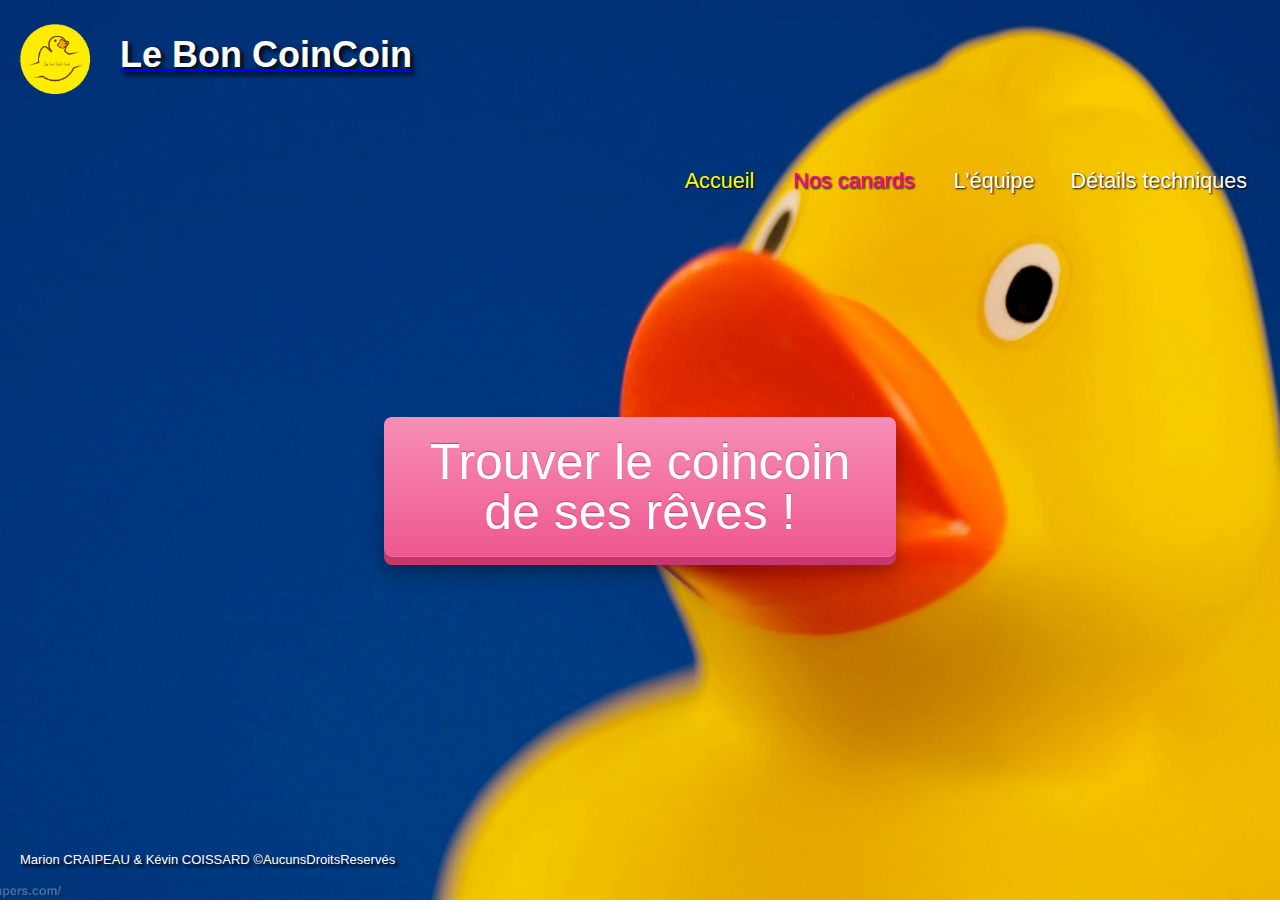
<file: index.html>
<!DOCTYPE html>
<html>

<head>
    <meta charset="utf-8" />

    <link rel="stylesheet" href="https://maxcdn.bootstrapcdn.com/bootstrap/3.3.6/css/bootstrap.min.css" integrity="sha384-1q8mTJOASx8j1Au+a5WDVnPi2lkFfwwEAa8hDDdjZlpLegxhjVME1fgjWPGmkzs7" crossorigin="anonymous">
    <link rel="stylesheet" href="style.css" />
    <Title> Le bon CoinCoin</title>
    <style>
        .footer{
            position:absolute;
        }
    </style>
</head>


<body>

    <div id="top_accueil">
        <div class="content">
            <div class="row">
                <div class="col-md-3">
                    <header class="header">
                        <div id="logo_nom">
                            <a href="accueil.html"><img src="images/logo.png" alt="logo" />
                                <h1>Le Bon CoinCoin</h1></a>
                        </div>
                    </header>
                </div>
                <!-- fin col-md-3 -->
                <div class="col-md-9">
                    <nav class="nav">
                        <ul>
                            <li>
                                <a href="accueil.html"><span id="ICI">Accueil</span></a>
                            </li>
                            <li>
                                <a href="ducklist.html"><span id="canards">Nos canards</span></a>
                            </li>
                            <li>
                                <a href="qui-somme-nous.html">L'équipe</a>
                            </li>
                            <li>
                                <a href="details.html">Détails techniques</a>
                            </li>


                        </ul>
                    </nav>
                    <!-- fin nav -->
                </div>
                <!-- fin col-md-9 -->
            </div>
            <!-- fin row -->
        </div>
        <!-- fin content -->
    </div>
    <!-- fin top-accueil -->



    <section>
        
        <a href="accueil.html" id="button">
            <span>Trouver le coincoin de ses rêves !</span>
        </a>

    </section>


    <span class="footer">
        <p>Marion CRAIPEAU & Kévin COISSARD ©AucunsDroitsReservés</p>
    </span>


</body>



</html>
</file>
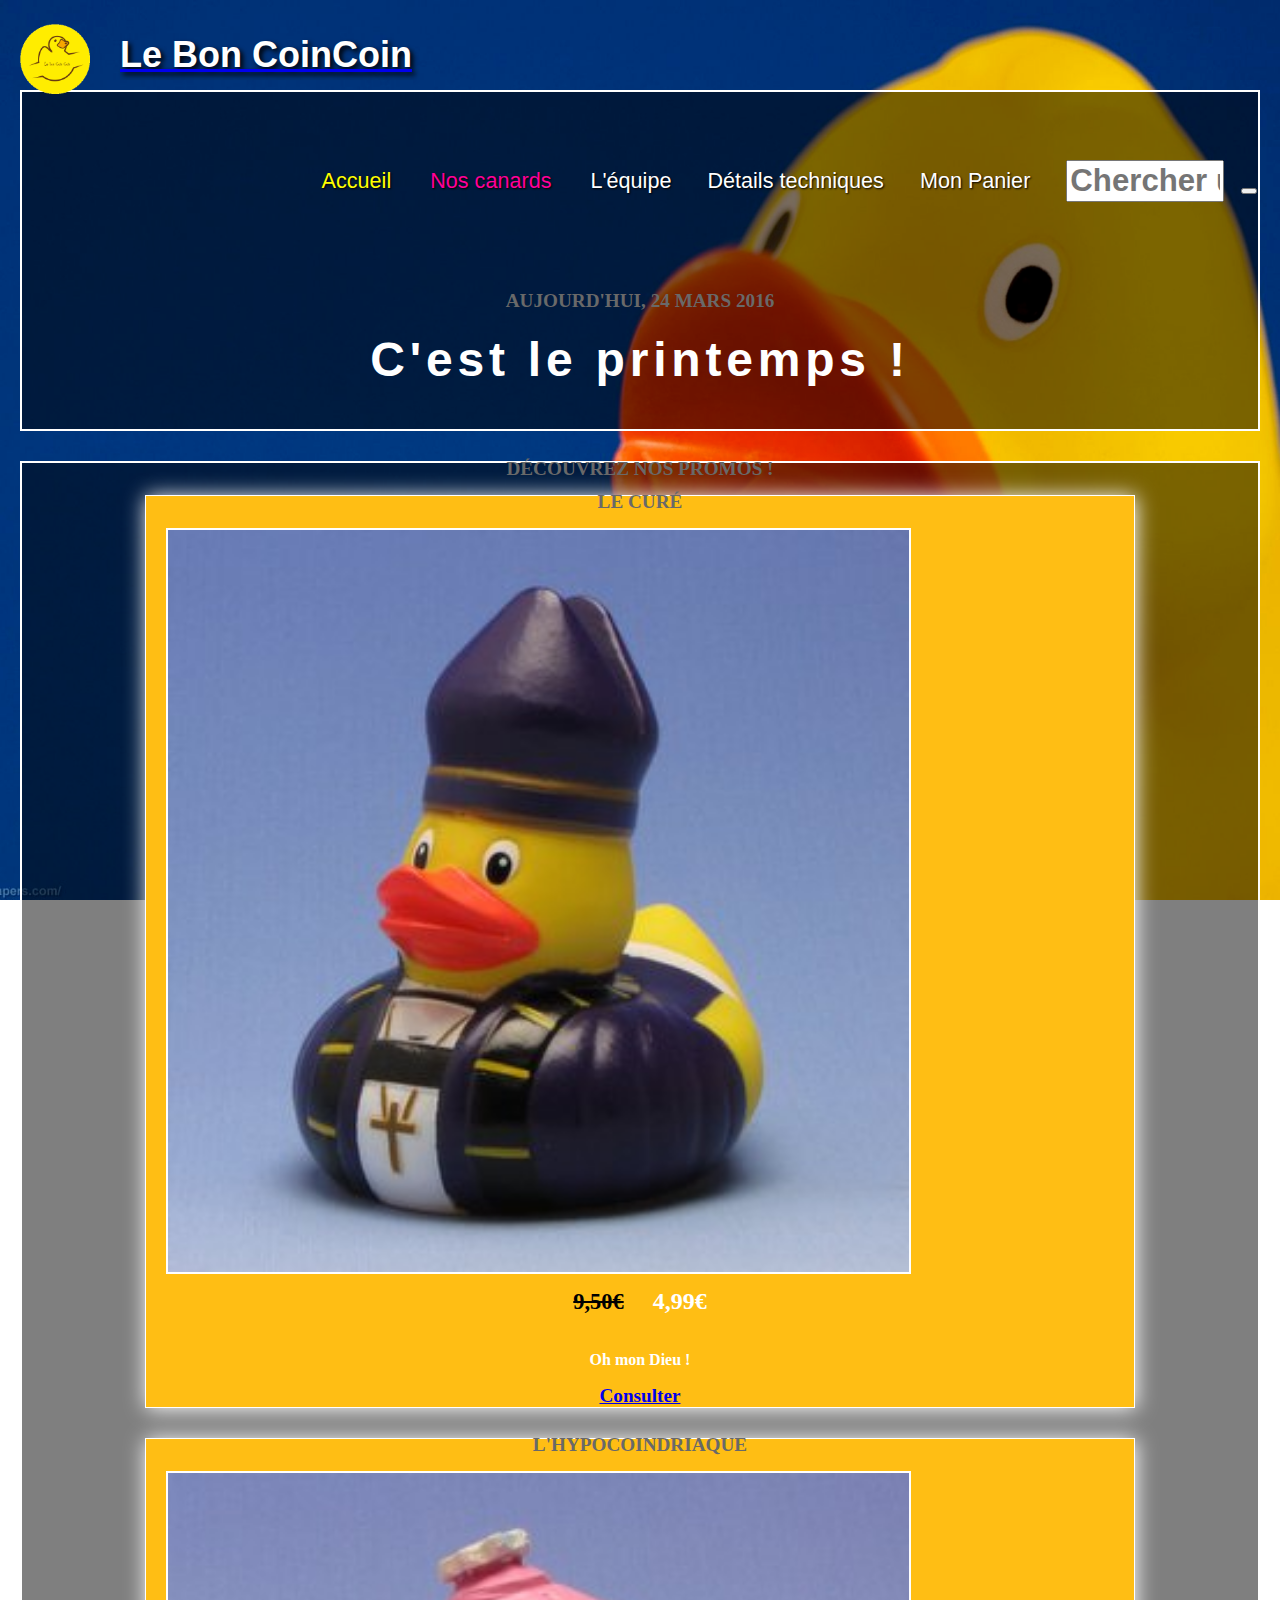
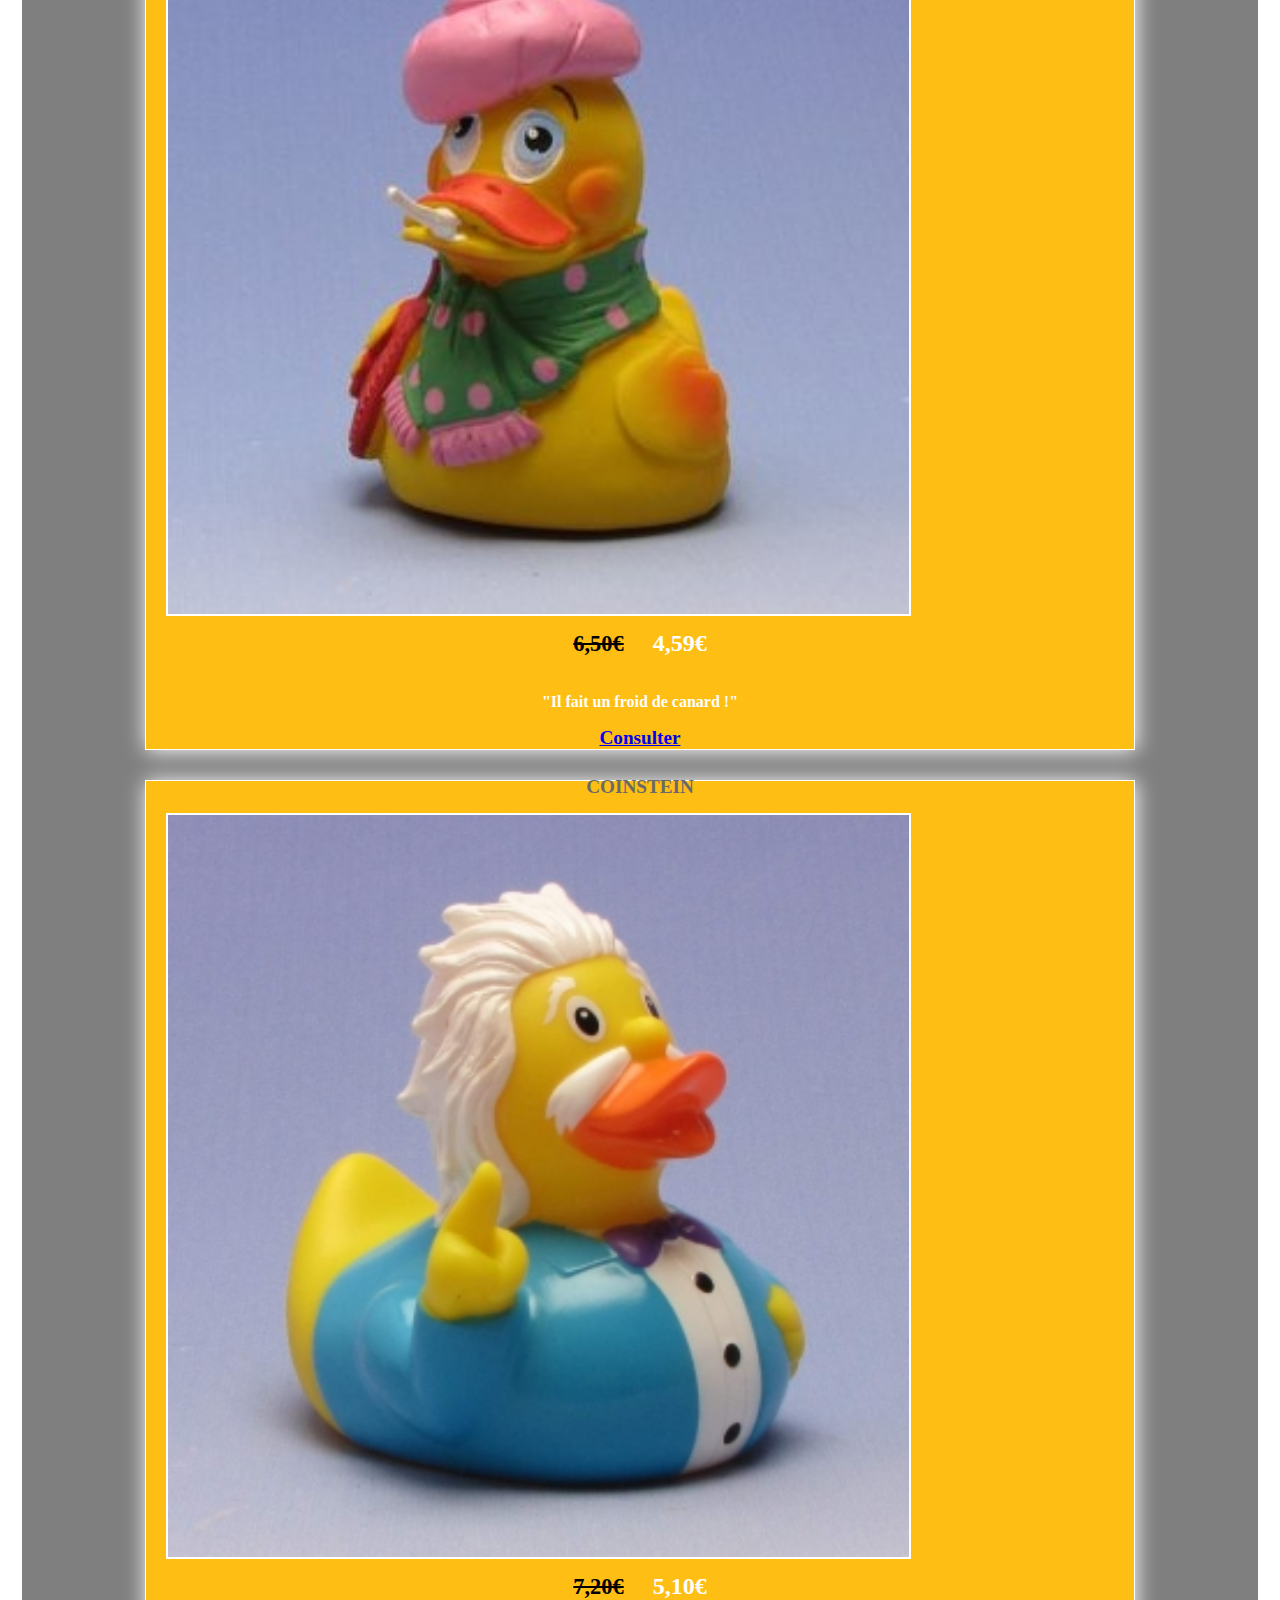
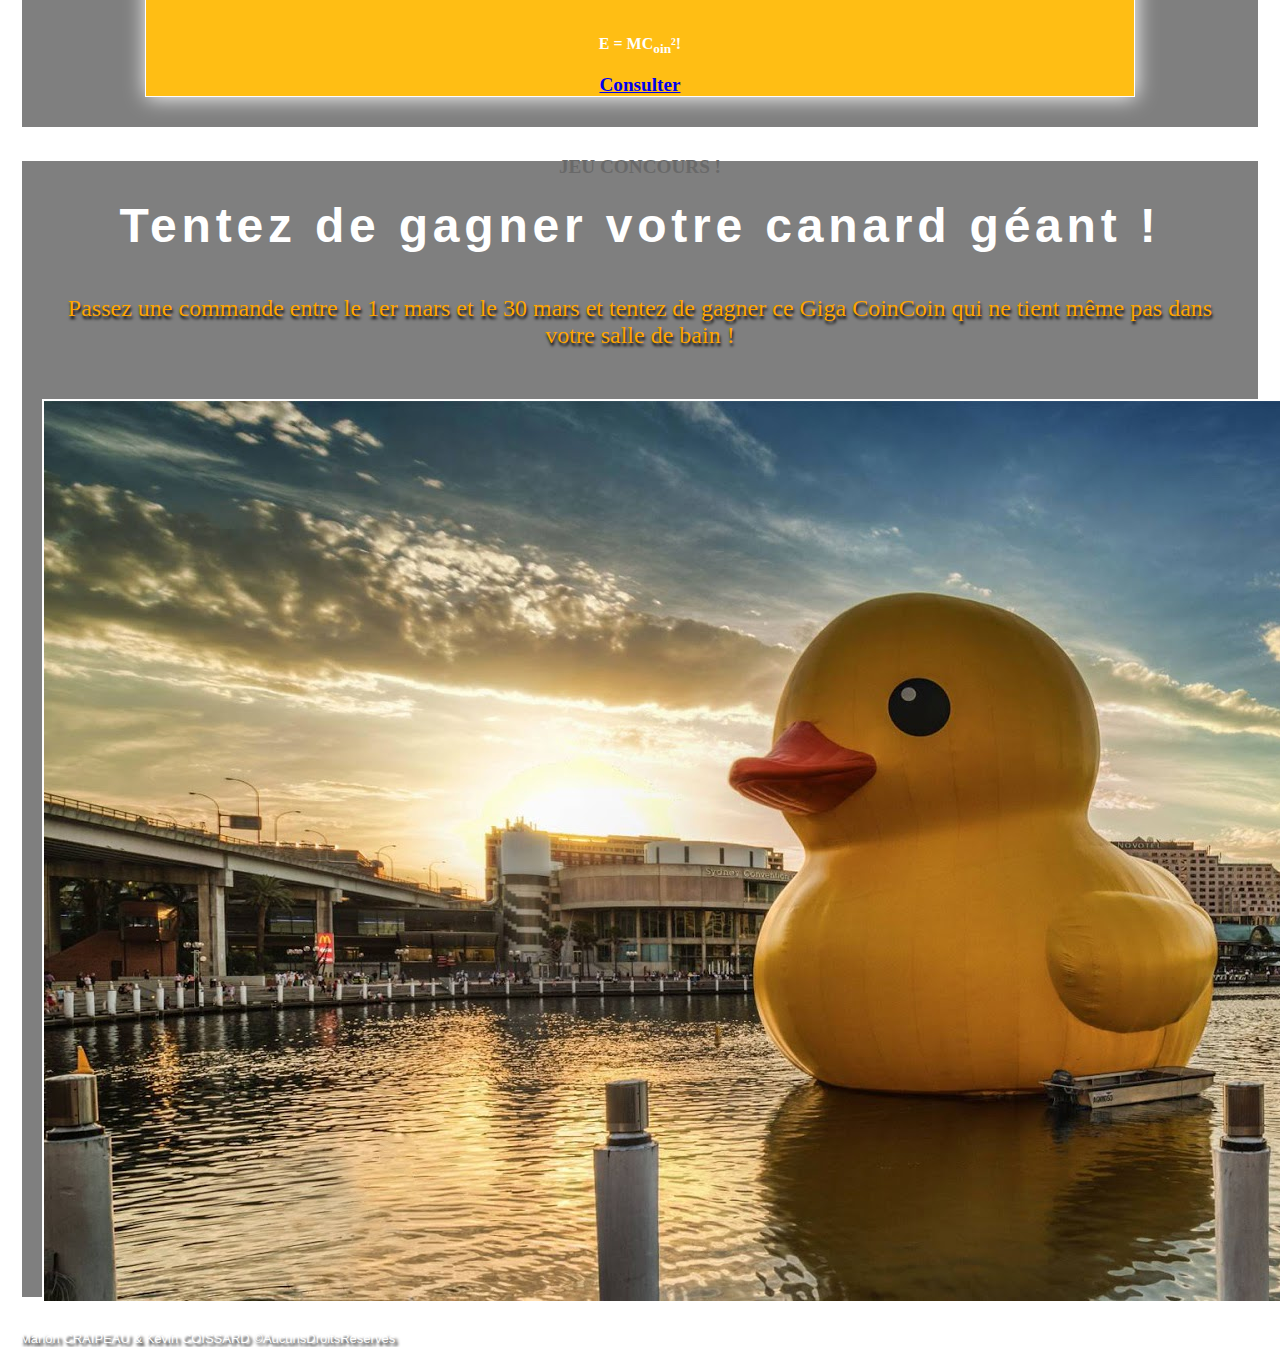
<file: accueil.html>
<!DOCTYPE html>
<html>

<head>
    <meta charset="utf-8" />
    <link rel="stylesheet" href="https://maxcdn.bootstrapcdn.com/bootstrap/3.3.6/css/bootstrap.min.css" integrity="sha384-1q8mTJOASx8j1Au+a5WDVnPi2lkFfwwEAa8hDDdjZlpLegxhjVME1fgjWPGmkzs7" crossorigin="anonymous">
    <link rel="stylesheet" href="style.css" />
    <Title> Le Bon CoinCoin - Accueil </title>

</head>

<body>

    <div id="top_accueil">
        <div class="content">
            <div class="row">
                <div class="col-md-3">
                    <header class="header">
                        <div id="logo_nom">
                            <a href="accueil.html"><img src="images/logo.png" alt="logo" />
                                <h1>Le Bon CoinCoin</h1></a>
                        </div>
                    </header>
                </div>
                <!-- fin col-md-3 -->
                <div class="col-md-9">
                    <nav class="nav">
                        <ul>
                            <li>
                                <a href="accueil.html"><span id="ICI">Accueil</span></a>
                            </li>
                            <li>
                                <a href="ducklist.html"><span id="canards">Nos canards</span></a>
                            </li>
                            <li>
                                <a href="qui-somme-nous.html">L'équipe</a>
                            </li>
                            <li>
                                <a href="details.html">Détails techniques</a>
                            </li>
                            <li>
                                <a href="panier.html">Mon Panier </a>
                            </li>
                            <li>
                                <form class="navbar-form" action="ducklist.html" role="search">
                                    <div class="form-group">
                                        <input type="text" class="form-control esearch" placeholder="Chercher un canard!" />
                                        <button type="submit" class="btn btn-default"><span class="glyphicon glyphicon-search" aria-hidden="true"></span></button>
                                    </div>
                                </form>
                            </li>
                        </ul>
                    </nav>
                    <!-- fin nav -->
                </div>
                <!-- fin col-md-9 -->
            </div>
            <!-- fin row -->
        </div>
        <!-- fin content -->
    </div>
    <!-- fin top-accueil -->


    <div class="accueil">
        <article>
            <div class="thumbnail">
                <div class="panel-default">
                    <div class="panel-heading"> Aujourd'hui, 24 mars 2016 </div>
                    <div class="panel-body">
                        <h1> C'est le printemps ! </h1>
                    </div>
                    <!-- fin panel-body -->
                </div>
                <!-- fin panel-default -->
            </div>
            <!-- fin thumbnail -->
        </article>

        <div class="thumbnail promo">
            <div class="panel-default">
                <div class="panel-heading"> Découvrez nos promos !</div>
                <div class="panel-body">
                    <div class="col-lg-4 col-sm-6">
                        <div class="thumbnail">
                            <div class="panel-default">
                                <div class="panel-heading"> Le Curé </div>
                                <a href="/template-overviews/agency" class="post-image-link">
                                    <img src="images/clerc.jpg" class="img-rounded" alt="Curé" />
                                </a>
                                <div class="caption">
                                    <del> 9,50€ </del>
                                    <h2> 4,99€ </h2>
                                    <p> Oh mon Dieu !</p>
                                    <a href="article.html" class="btn btn-default">Consulter</a>
                                </div>
                                <!-- fin caption -->
                            </div>
                            <!-- fin panel-default -->
                        </div>
                        <!-- fin thumbnail -->
                    </div>
                    <!-- col-lg-4 col-sm-6" -->

                    <div class="col-lg-4 col-sm-6">
                        <div class="thumbnail">
                            <div class="panel-default">
                                <div class="panel-heading"> L'Hypocoindriaque </div>
                                <a href="/template-overviews/agency" class="post-image-link">
                                    <img src="images/malade.jpg" class="img-rounded" alt="Hypocoindriaque" />
                                </a>
                                <div class="caption">
                                    <del> 6,50€ </del>
                                    <h2> 4,59€ </h2>
                                    <p> "Il fait un froid de canard !"</p>
                                    <a href="article.html" class="btn btn-default">Consulter</a>
                                </div>
                                <!-- fin caption -->
                            </div>
                            <!-- fin panel-default -->
                        </div>
                        <!-- fin thumbnail -->
                    </div>
                    <!-- col-lg-4 col-sm-6" -->

                    <div class="col-lg-4 col-sm-6">
                        <div class="thumbnail">
                            <div class="panel-default">
                                <div class="panel-heading"> Coinstein </div>
                                <a href="/template-overviews/agency" class="post-image-link">
                                    <img src="images/einstein.jpg" class="img-rounded" alt="Coeinstein" />
                                </a>
                                <div class="caption">
                                    <del> 7,20€ </del>
                                    <h2> 5,10€ </h2>
                                    <p> E = MC<sub>oin</sub>²!</p>
                                    <a href="article.html" class="btn btn-default">Consulter</a>
                                </div>
                                <!-- fin caption -->
                            </div>
                            <!-- fin panel-default -->
                        </div>
                        <!-- fin thumbnail -->
                    </div>
                    <!-- col-lg-4 col-sm-6" -->

                </div>
                <!-- fin panel-body -->
            </div>
            <!-- fin panel-default -->
        </div>
        <!-- fin thumbnail -->

        <article>
            <div class="thumbnail">
                <div class="panel-default">
                    <div class="panel-heading"> Jeu Concours ! </div>
                    <div class="panel-body">
                        <h1> Tentez de gagner votre canard géant ! </h1>
                        <p> Passez une commande entre le 1er mars et le 30 mars et tentez de gagner ce Giga CoinCoin qui ne tient même pas dans votre salle de bain ! </p>
                        <a href="/template-overviews/agency" class="post-image-link">
                            <img src="images/coin_geant.jpg" class="img-rounded" alt="Canard Geant" />
                        </a>
                    </div>
                    <!-- fin panel-body -->
                </div>
                <!-- fin panel-default -->
            </div>
            <!-- fin thumbnail -->
        </article>

    </div>
    <!-- fin accueil -->


    <span class="footer">
        Marion CRAIPEAU & Kévin COISSARD ©AucunsDroitsReservés
    </span>


</body>



</html>
</file>
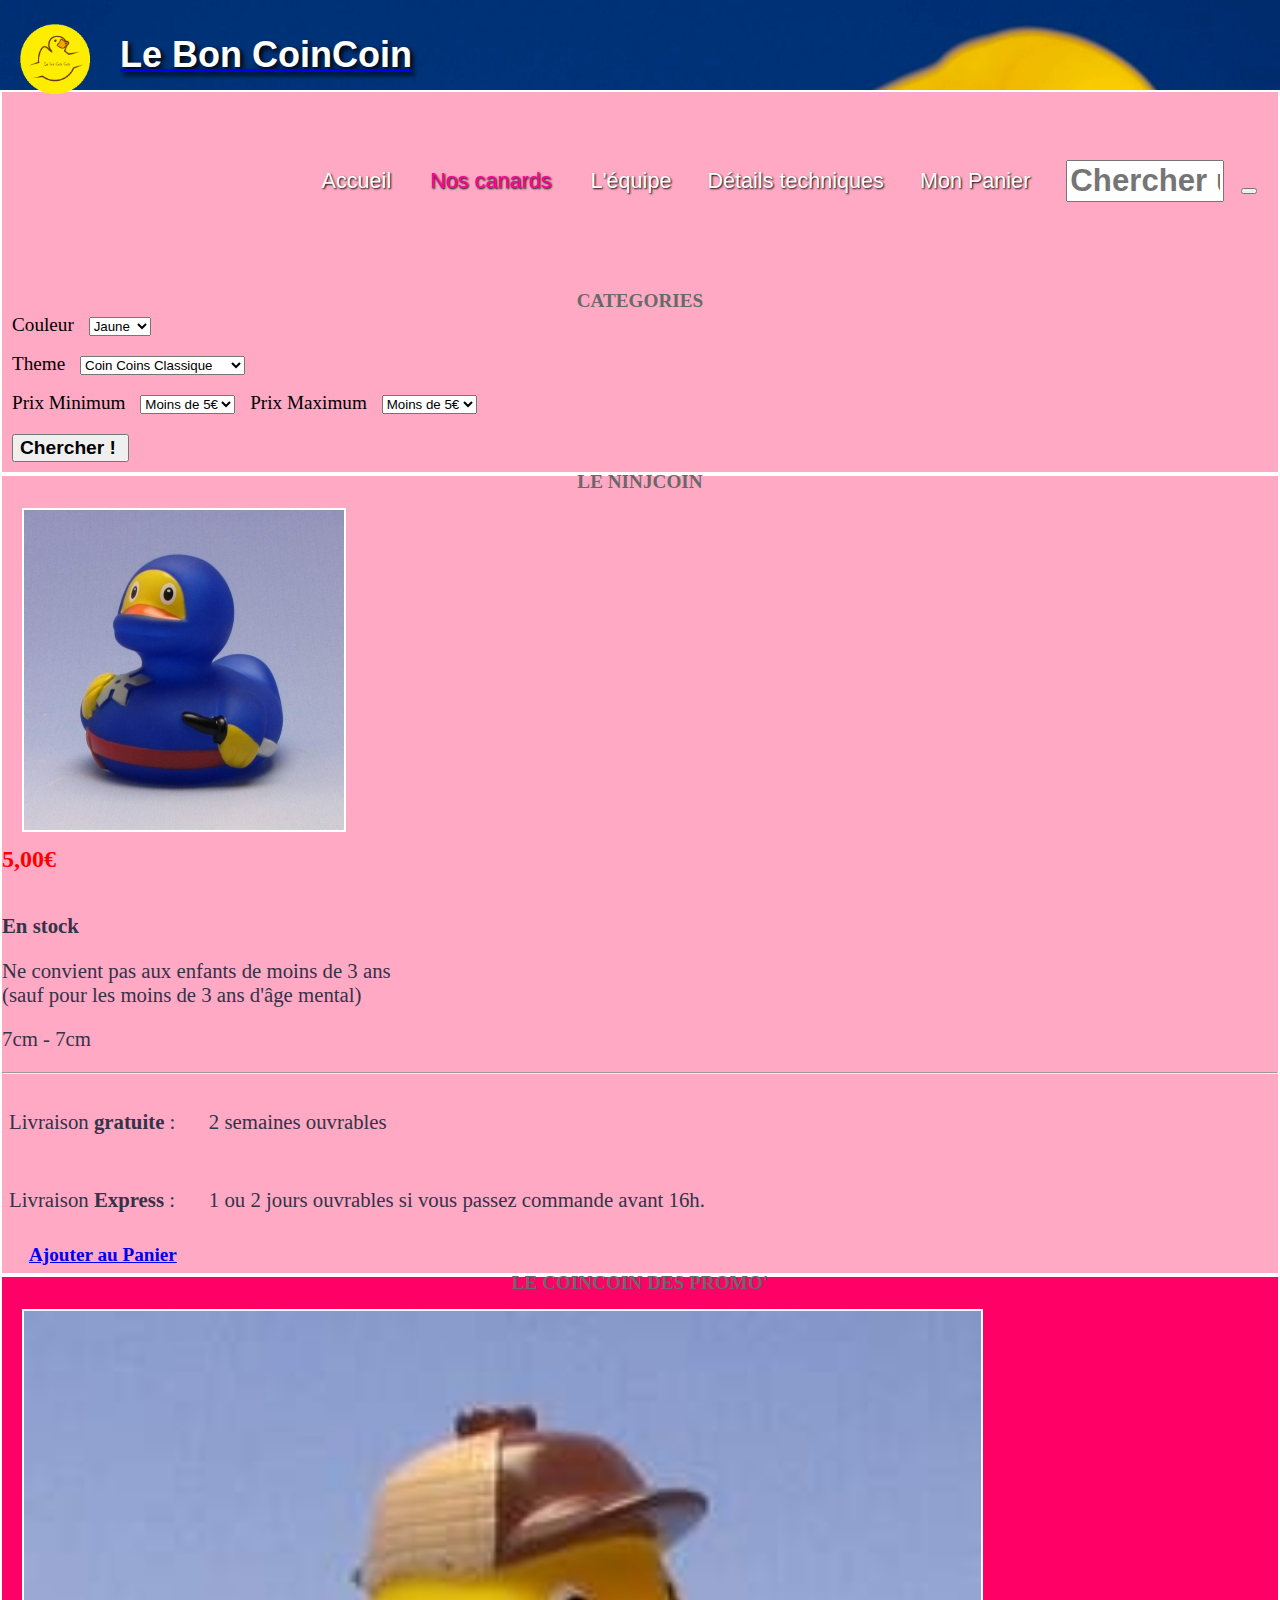
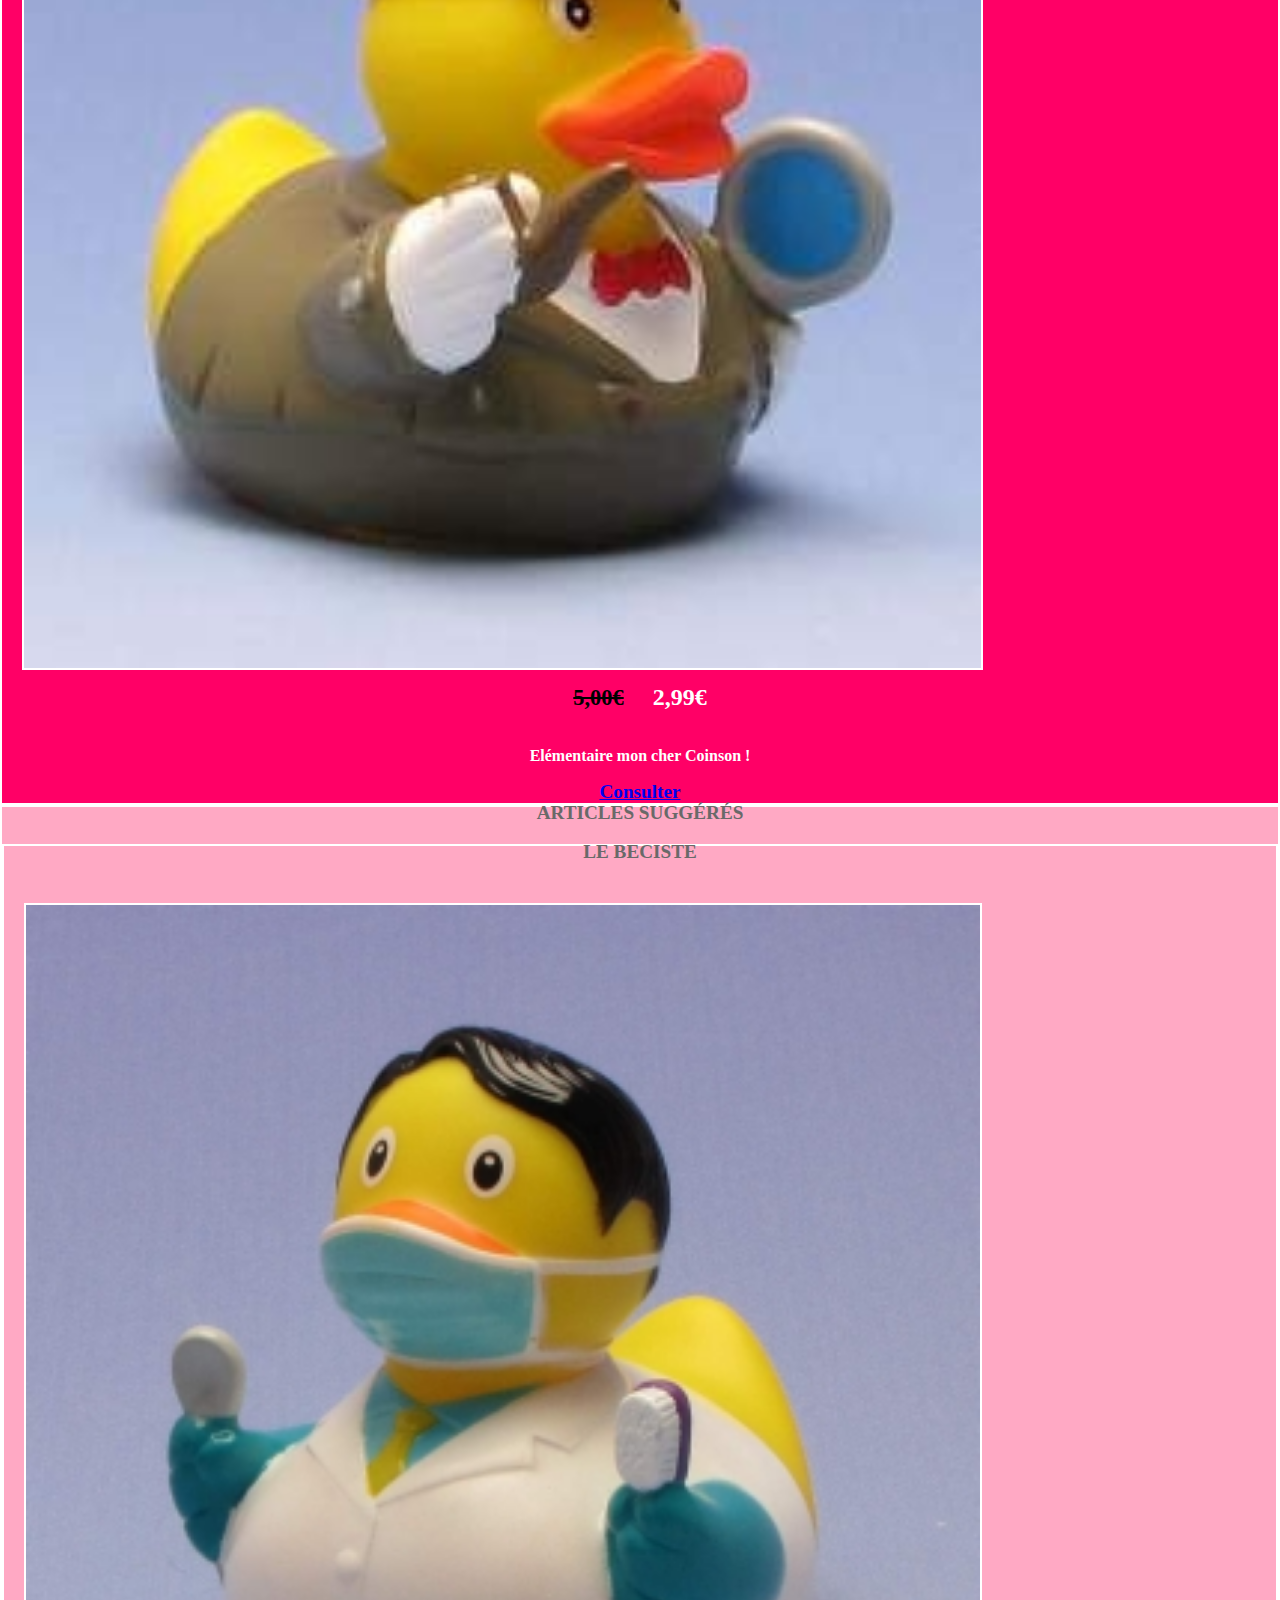
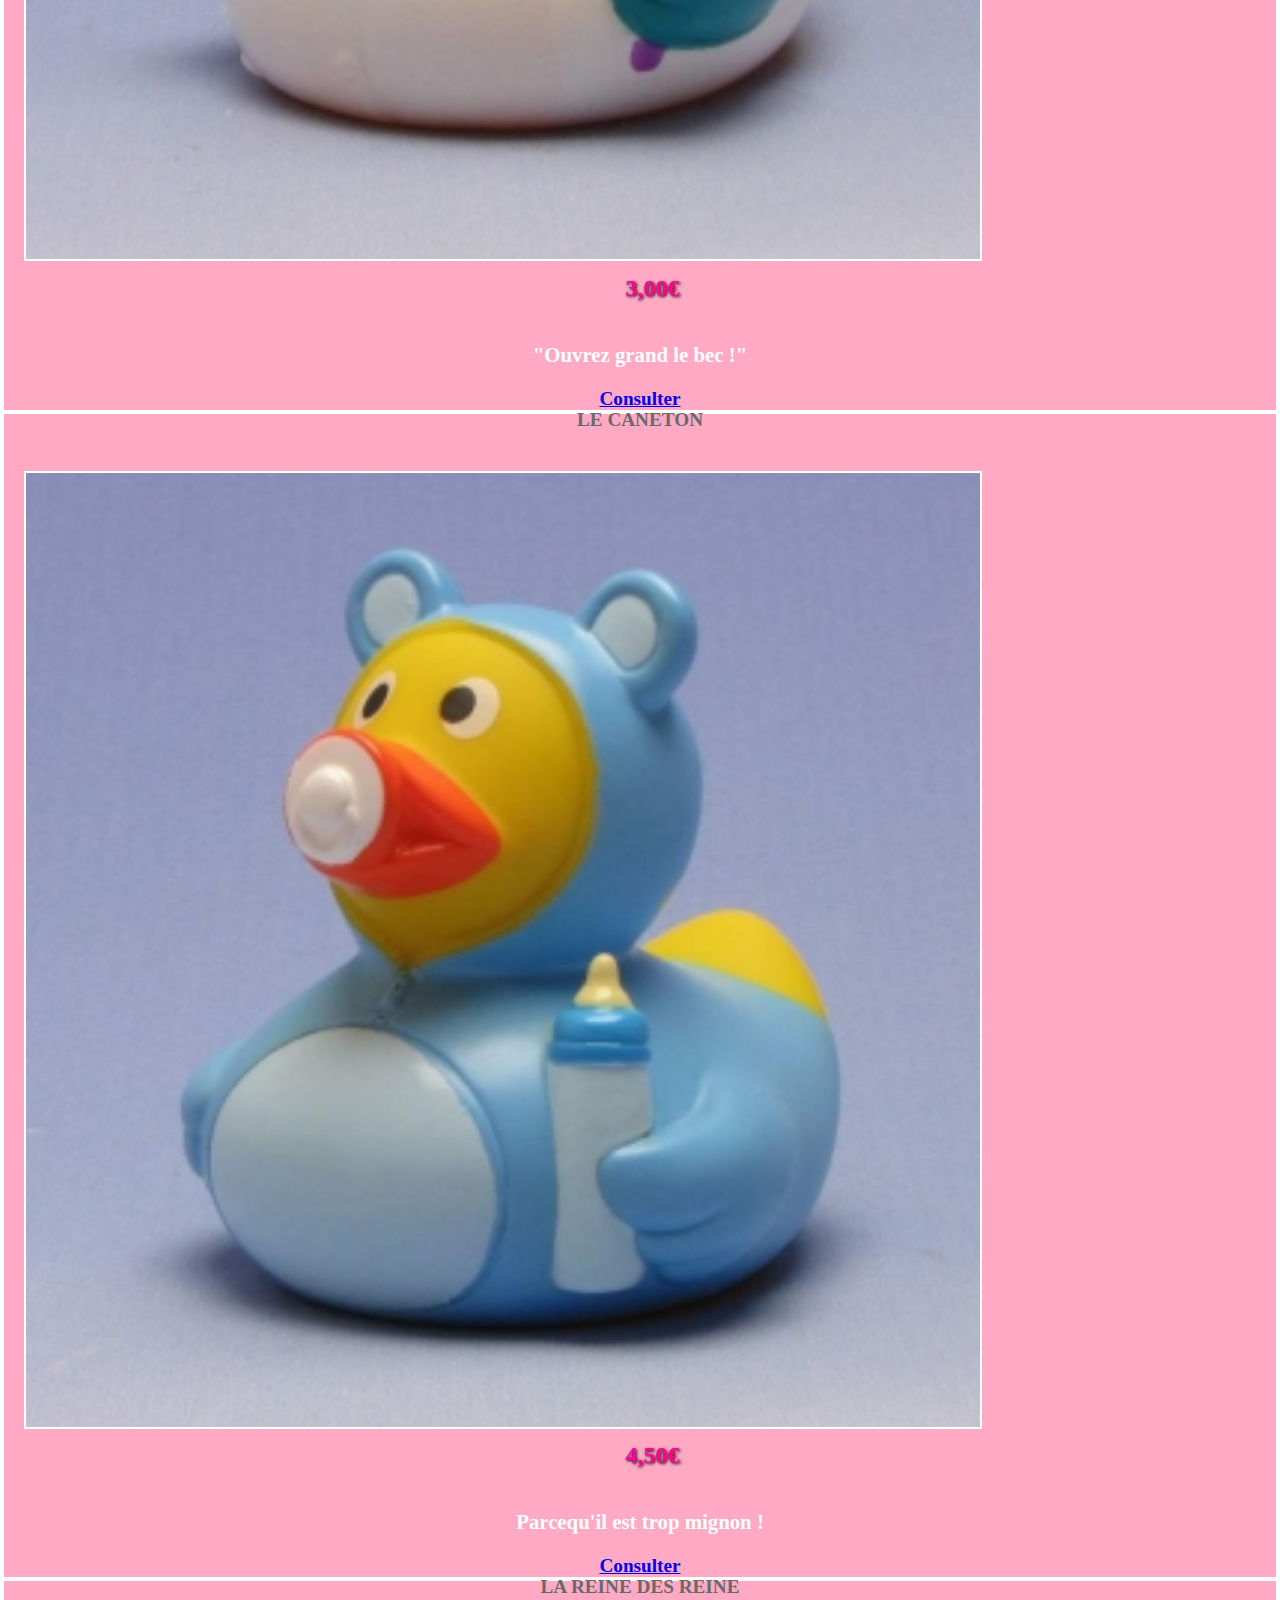
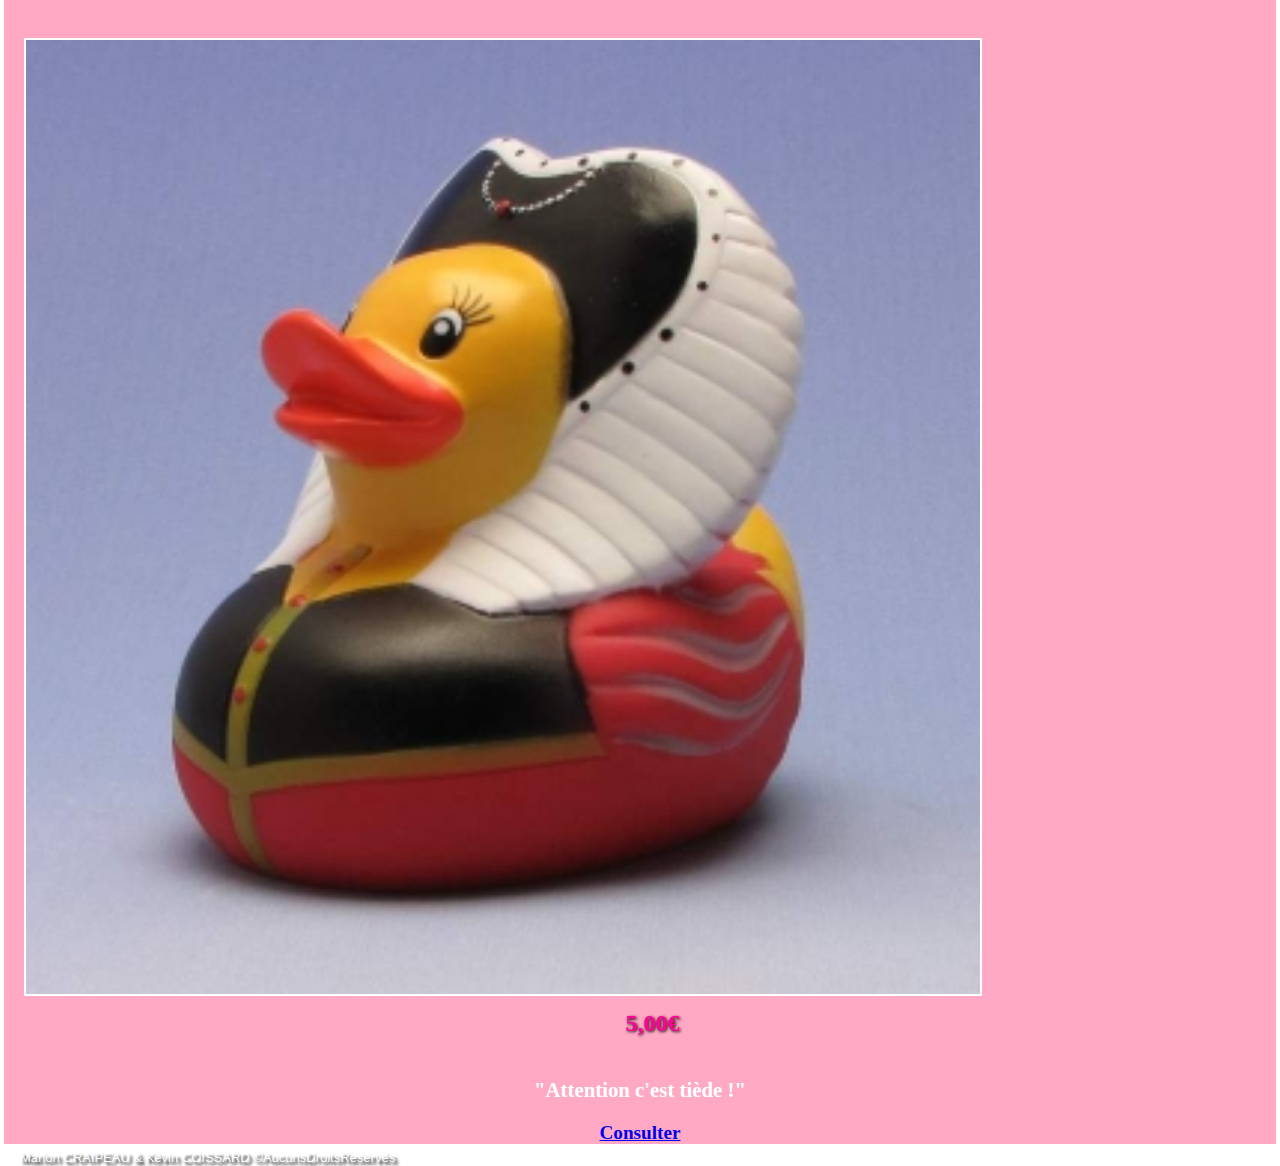
<file: article.html>
<!DOCTYPE html>
<html>

<head>
    <meta charset="utf-8" />
    <link rel="stylesheet" href="https://maxcdn.bootstrapcdn.com/bootstrap/3.3.6/css/bootstrap.min.css" integrity="sha384-1q8mTJOASx8j1Au+a5WDVnPi2lkFfwwEAa8hDDdjZlpLegxhjVME1fgjWPGmkzs7" crossorigin="anonymous">
    <link rel="stylesheet" href="style.css" />
    <Title> Le Bon CoinCoin - Coincoin Ninja </title>
</head>

<body>
    <div id="top_accueil">
        <div class="content">
            <div class="row">
                <div class="col-md-3">
                    <header class="header">
                        <div id="logo_nom">
                            <a href="accueil.html"><img src="images/logo.png" alt="logo" />
                                <h1>Le Bon CoinCoin</h1></a>
                        </div>
                    </header>
                </div>
                <!-- fin col-md-3 -->
                <nav class="col-md-9">
                    <nav class="nav">
                        <ul>
                            <li>
                                <a href="accueil.html">Accueil</a>
                            </li>
                            <li>
                                <a href="ducklist.html"><span id="canards">Nos canards</span></a>
                            </li>
                            <li>
                                <a href="qui-somme-nous.html">L'équipe</a>
                            </li>
                            <li>
                                <a href="details.html">Détails techniques</a>
                            </li>
                            <li>
                                <a href="panier.html">Mon Panier </a>
                            </li>
                            <li>
                                <form class="navbar-form" action="ducklist.html" role="search">
                                    <div class="form-group">
                                        <input type="text" class="form-control esearch" placeholder="Chercher un canard!">
                                        <button type="submit" class="btn btn-default"><span class="glyphicon glyphicon-search" aria-hidden="true"></span></button>
                                    </div>
                                </form>
                            </li>
                        </ul>
                    </nav>
                    <!-- fin nav -->
                </nav>
                <!-- fin col-md-9 -->
            </div>
            <!-- fin row -->
        </div>
        <!-- fin content -->
    </div>
    <!-- fin top-accueil -->




    <div class="content">
        <div class="row">
            <div class="col-md-3">
                <div class="thumbnail">
                    <div class="panel-default">
                        <div class="panel-heading">CATEGORIES</div>
                        <div class="panel-body">
                            <form>

                                <label> Couleur
                                    <select class="form-control">
                                        <option>Jaune</option>
                                        <option>Rouge</option>
                                        <option>Noir</option>
                                        <option>Vert</option>
                                        <option>Bleu</option>
                                        <option>Rose</option>
                                    </select>
                                </label>
                                <br/>

                                <label> Theme
                                    <select class="form-control">
                                        <option>Coin Coins Classique</option>
                                        <option>International</option>
                                        <option>Fête</option>
                                        <option>Métiers</option>
                                        <option>Personnages célèbres</option>
                                        <option>Coin Coins de collection</option>
                                        <option>Enfant</option>
                                        <option>Adulte</option>
                                    </select>
                                </label>
                                <br/>

                                <label> Prix Minimum
                                    <select class="form-control" name="prix_min">
                                        <option> Moins de 5€ </option>
                                        <option>10€</option>
                                        <option>15€</option>
                                        <option>20€</option>
                                        <option>25€</option>
                                        <option> Plus 30€</option>
                                    </select>
                                </label>
                                <label> Prix Maximum
                                    <select class="form-control" name="prix_max">
                                        <option> Moins de 5€ </option>
                                        <option>10€</option>
                                        <option>15€</option>
                                        <option>20€</option>
                                        <option>25€</option>
                                        <option> Plus 30€</option>
                                    </select>
                                </label>
                                <br/>
                                <input type="submit" class="btn btn-default btn-submit" value="Chercher ! " />
                            </form>
                        </div>
                        <!-- fin panel-body -->
                    </div>
                    <!-- fin panel-default -->
                </div>
                <!-- fin thumbnail -->
            </div>
            <!-- fin col-md-3 -->

            <div class="col-md-8">
                <div class="thumbnail">
                    <div class="panel-default">
                        <div class="panel-heading"> Le Ninjcoin </div>
                        <div class="panel-body">
                            <div class="row">
                                <div class="col-md-4">
                                    <a href="/template-overviews/agency" class="post-image-link">
                                        <img src="images/ninja.jpg" class="img-rounded" alt="Ninjcoin" />
                                    </a>
                                </div>
                                <!-- fin col-md-4 -->
                                <div class="col-md-8">
                                <div class="article">
                                    <h2> 5,00€ </h2>
                                    <p><b> En stock </b></p>
                                    <p> Ne convient pas aux enfants de moins de 3 ans
                                        <br/>(sauf pour les moins de 3 ans d'âge mental)
                                        <p> 7cm - 7cm </p>
                                    <hr>
                                        <table>
                                            <tr>
                                                <td>
                                                    <p> Livraison <b> gratuite </b> : </p>
                                                </td>
                                                <td colspan="2">
                                                    <p> 2 semaines ouvrables </p>
                                                </td>
                                            </tr>
                                            <tr>
                                                <td>
                                                    <p> Livraison <b> Express </b> : </p>
                                                </td>
                                                <td colspan="2">
                                                    <p> 1 ou 2 jours ouvrables si vous passez commande avant 16h. </p>
                                                </td>
                                            </tr>
                                            <tr>
                                                <td>
                                                    <a href="panier.html" class="btn btn-default btn-panier"> <span class="glyphicon glyphicon-shopping-cart" aria-hidden="true"></span> Ajouter au Panier </a>
                                                </td>
                                            </tr>
                                        </table>
                                     </div>
                                    </div>
                                <!-- fin col-md-8 -->
                            </div>
                            <!-- fin row -->
                        </div>
                        <!-- fin panel-body -->
                    </div>
                    <!-- din panel-default -->
                </div>
                <!-- din thumbnail -->
            </div>
            <!-- fin col-md-8 -->
        </div>
        <!-- fin row -->

        <div class="row">
            <div class="col-md-3">
                <div class="thumbnail promo">
                    <div class="panel-default">
                        <div class="panel-heading"> Le CoinCoin des promo' </div>
                        <a href="/template-overviews/agency" class="post-image-link">
                            <img src="images/holmes.jpg" class="img-rounded" alt="Canard Sherlock Holmes" />
                        </a>
                        <div class="caption">
                            <del> 5,00€ </del>
                            <h2> 2,99€ </h2>
                            <p> Elémentaire mon cher Coinson !</p>
                            <a href="article.html" class="btn btn-default">Consulter</a>
                        </div>
                        <!-- fin caption -->
                    </div>
                    <!-- fin panel-default -->
                </div>
                <!-- fin thumbnail -->
            </div>
            <!-- fin col-md-3 -->

            <div class="col-md-8">
                <div class="suggestions">
                    <div class="thumbnail">
                        <div class="panel-default">
                            <div class="panel-heading"> Articles Suggérés </div>
                            <div class="panel-body">
                                <div class="row">
                                    <div class="col-lg-4 col-sm-6">
                                        <div class="thumbnail">
                                            <div class="panel-default">
                                                <div class="panel-heading"> Le Beciste </div>
                                                <a href="/template-overviews/agency" class="post-image-link">
                                                    <img src="images/dentiste.jpg" class="img-rounded" alt="Canard Dentiste" />
                                                </a>
                                                <div class="caption">
                                                    <h2> 3,00€ </h2>
                                                    <p> "Ouvrez grand le bec !"</p>
                                                    <a href="article.html" class="btn btn-default">Consulter</a>
                                                </div>
                                                <!-- fin caption -->
                                            </div>
                                            <!-- fin panel-default -->
                                        </div>
                                        <!-- fin thumbnail -->
                                    </div>
                                    <!-- fin col-lg-4 col-sm-6 -->

                                    <div class="col-lg-4 col-sm-6">
                                        <div class="thumbnail">
                                            <div class="panel-default">
                                                <div class="panel-heading"> Le caneton </div>
                                                <a href="/template-overviews/agency" class="post-image-link">
                                                    <img src="images/bebe.jpg" class="img-rounded" alt="Canard Bébé" />
                                                </a>
                                                <div class="caption">
                                                    <h2> 4,50€ </h2>
                                                    <p> Parcequ'il est trop mignon ! </p>
                                                    <a href="article.html" class="btn btn-default">Consulter</a>
                                                </div>
                                                <!-- fin caption -->
                                            </div>
                                            <!-- fin panel-default -->
                                        </div>
                                        <!-- fin thumbnail -->
                                    </div>
                                    <!-- fin col-lg-4 col-sm-6 -->


                                    <div class="col-lg-4 col-sm-6">
                                        <div class="thumbnail">
                                            <div class="panel-default">
                                                <div class="panel-heading"> La Reine des reine </div>
                                                <a href="/template-overviews/agency" class="post-image-link">
                                                    <img src="images/queen.jpg" class="img-rounded" alt="Canard Reine" />
                                                </a>
                                                <div class="caption">
                                                    <h2> 5,00€ </h2>
                                                    <p> "Attention c'est tiède !"</p>
                                                    <a href="article.html" class="btn btn-default">Consulter</a>
                                                </div>
                                                <!-- fin caption -->
                                            </div>
                                            <!-- fin panel-default -->
                                        </div>
                                        <!-- fin thumbnail -->
                                    </div>
                                    <!-- fin col-lg-4 col-sm-6 -->

                                </div>
                                <!-- fin row -->
                            </div>
                            <!-- fin panel-body -->
                        </div>
                        <!-- fin panel-default-->
                    </div>
                    <!-- fin thumbnail -->
                </div>
                <!-- fin suggestions -->
            </div>
            <!-- fin col-md-8 -->
        </div>
        <!-- fin row -->
    </div>
    <!-- fin content -->

    <span class="footer">
       Marion CRAIPEAU & Kévin COISSARD ©AucunsDroitsReservés
    </span>

</body>

</html>
</file>
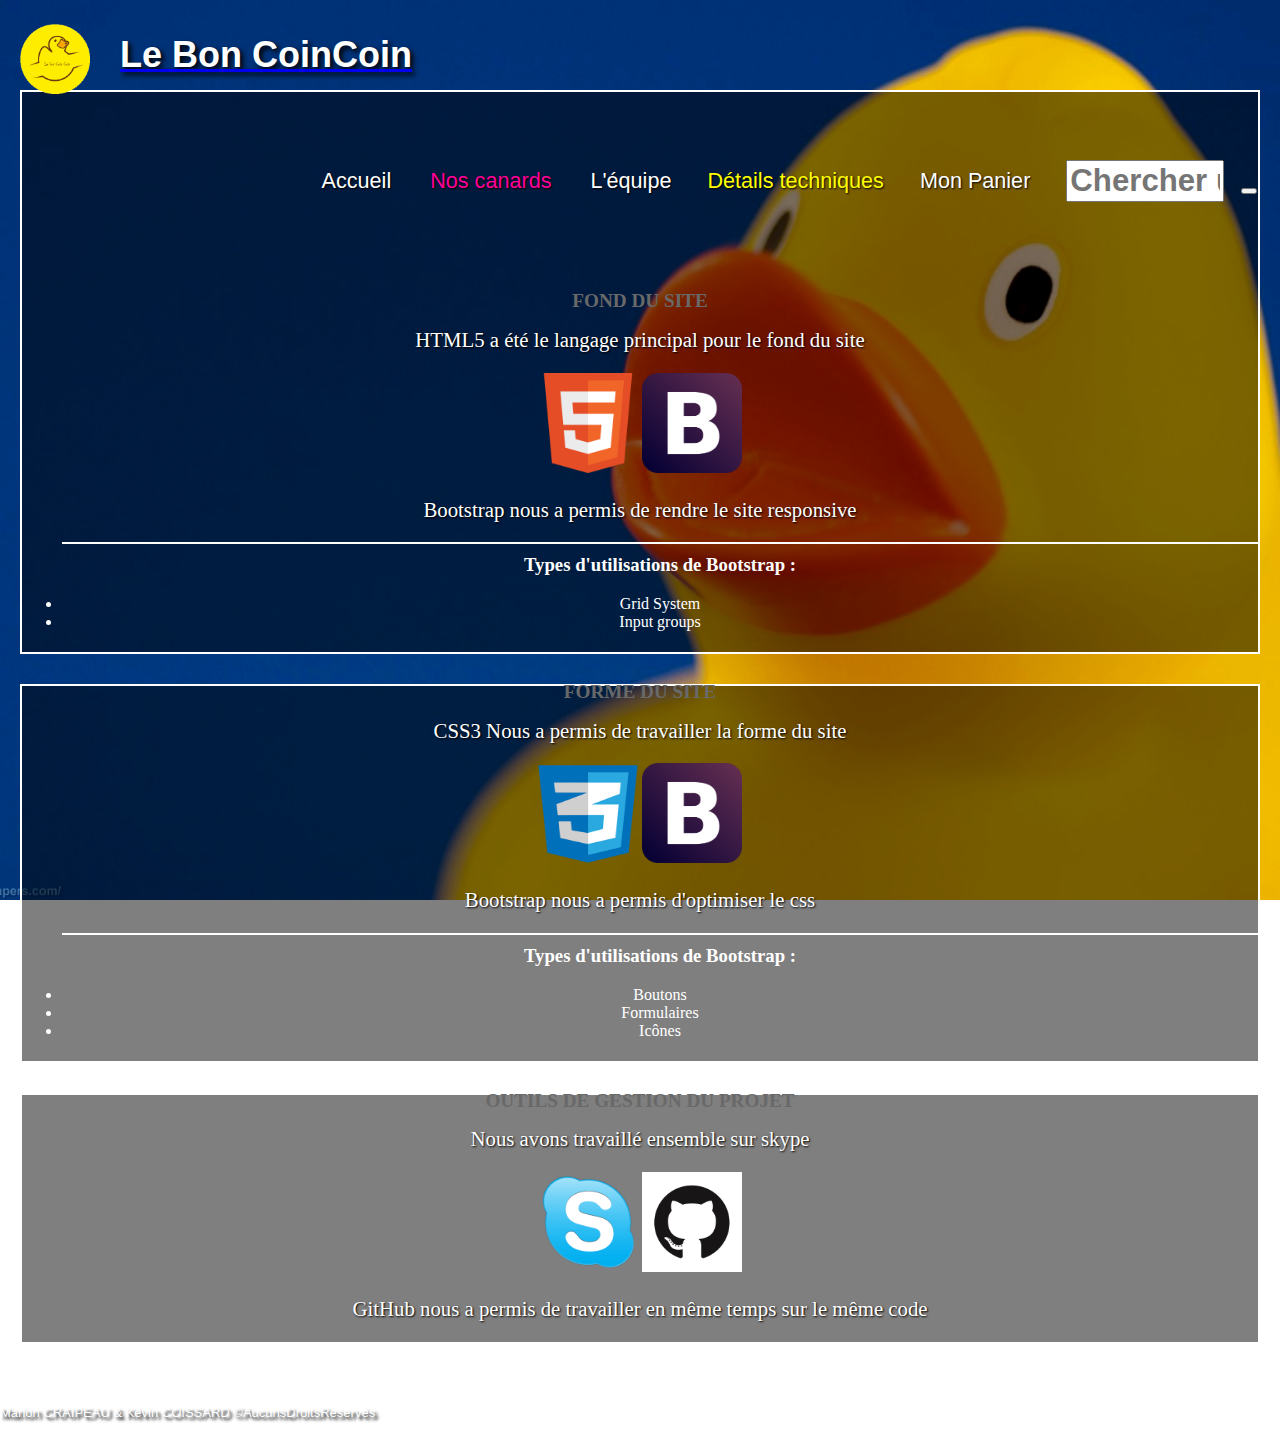
<file: details.html>
<!DOCTYPE html>
<html>

<head>
    <meta charset="utf-8" />
    <link rel="stylesheet" href="https://maxcdn.bootstrapcdn.com/bootstrap/3.3.6/css/bootstrap.min.css" integrity="sha384-1q8mTJOASx8j1Au+a5WDVnPi2lkFfwwEAa8hDDdjZlpLegxhjVME1fgjWPGmkzs7" crossorigin="anonymous">
    <link rel="stylesheet" href="style.css" />
    <Title> Le Bon CoinCoin - Détails Techniques </title>
</head>

<body>
    <div id="top_accueil">
        <div class="content">
            <div class="row">
                <div class="col-md-3">
                    <header class="header">
                        <div id="logo_nom">
                            <a href="accueil.html"><img src="images/logo.png" alt="logo" />
                                <h1>Le Bon CoinCoin</h1></a>
                        </div>
                    </header>
                </div>
                <!-- fin col-md-3 -->
                <nav class="col-md-9">
                    <nav class="nav">
                        <ul>
                            <li>
                                <a href="accueil.html">Accueil</a>
                            </li>
                            <li>
                                <a href="ducklist.html"><span id="canards">Nos canards</span></a>
                            </li>
                            <li>
                                <a href="qui-somme-nous.html">L'équipe</a>
                            </li>
                            <li>
                                <a href="details.html"><span id="ICI">Détails techniques</span></a></a>
                            </li>
                            <li>
                                <a href="panier.html">Mon Panier </a>
                            </li>
                            <li>
                                <form class="navbar-form" action="article.html" role="search">
                                    <div class="form-group">
                                        <input type="text" class="form-control esearch" placeholder="Chercher un canard!">
                                        <button type="submit" class="btn btn-default"><span class="glyphicon glyphicon-search" aria-hidden="true"></span</button> 
							  </div>
							</form>
						</li>
		            </ul>
				</nav>	<!-- fin nav -->
			</nav>  <!-- fin col-md-9 -->
		</div> <!-- fin row -->
	</div>	<!-- fin content -->
</div>  <!-- fin top-accueil -->

<div class="details">
	<article>
		 <div class="thumbnail">
			<div class="panel-default">
			  <div class="panel-heading"> Fond du site </div>
			   <div class="panel-body">
			   	<p> HTML5 a été le langage principal pour le fond du site</p> 
				<a> <img src="images/HTML5-logo.png" alt="html5-logo" />
					<img src="images/Bootstrap-logo.png" alt="Bootstrap-logo"/></a>
				<p> Bootstrap nous a permis de rendre le site responsive
                   <ul> <h3>Types d'utilisations de Bootstrap :</h3>
                       <span id="detailstext"><li>Grid System</li>
                           <li>Input groups</li></span>
                   </ul></p>
			   </div>  <!-- fin panel-body -->
			</div> <!-- fin panel-default -->
		 </div> <!-- fin thumbnail -->
	</article>

	<article>
		 <div class="thumbnail">
			<div class="panel-default">
			  <div class="panel-heading"> Forme du site </div>
			   <div class="panel-body">
			   	<p> CSS3 Nous a permis de travailler la forme du site</p>
					<a><img src="images/CSS3-logo.png" alt="CSS3-logo" />
					<img src="images/Bootstrap-logo.png" alt="Bootstrap-logo" /></a>
				<p> Bootstrap nous a permis d'optimiser le css 
                   <ul> <h3>Types d'utilisations de Bootstrap :</h3>
                       <span id="detailstext"><li>Boutons</li>
                           <li>Formulaires</li>
                       <li>Icônes</li></span>
                   </ul>
                   </p>
			   </div>  <!-- fin panel-body -->
			</div> <!-- fin panel-default -->
		 </div> <!-- fin thumbnail -->
	</article>

	<article>
		 <div class="thumbnail">
			<div class="panel-default">
			  <div class="panel-heading"> Outils de gestion du projet </div>
			   <div class="panel-body">
			   	<p> Nous avons travaillé ensemble sur skype</p>
<a><img src="images/Skype-logo.png" alt="Skype-logo" />
    <img src="images/GitHub-logo.png" alt="GitHub-logo" /></a>
				<p> GitHub nous a permis de travailler en même temps sur le même code</p>
			   </div>  <!-- fin panel-body -->
			</div> <!-- fin panel-default -->
		 </div> <!-- fin thumbnail -->
	</article>
</div>


		
<span class="footer">
	<p>Marion CRAIPEAU & Kévin COISSARD   ©AucunsDroitsReservés</p>
</span>
		

</body>

</html>
</file>
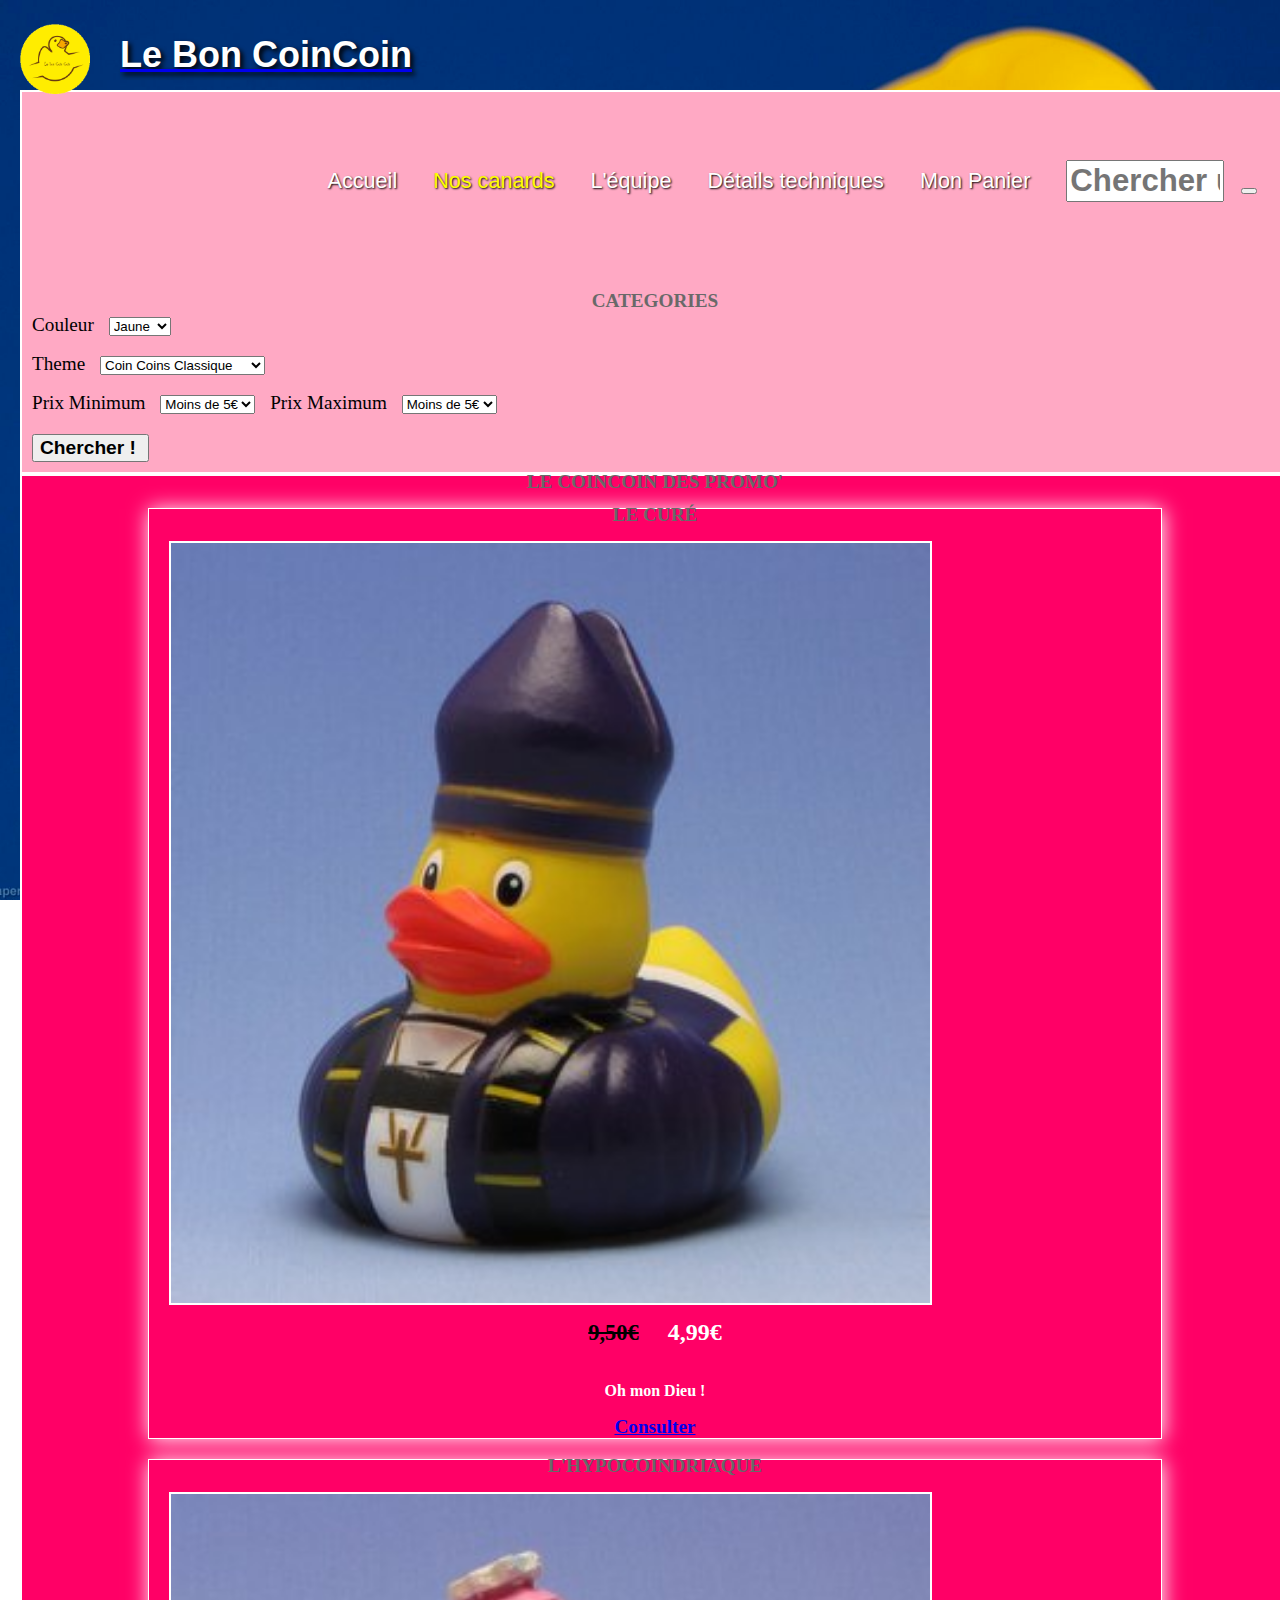
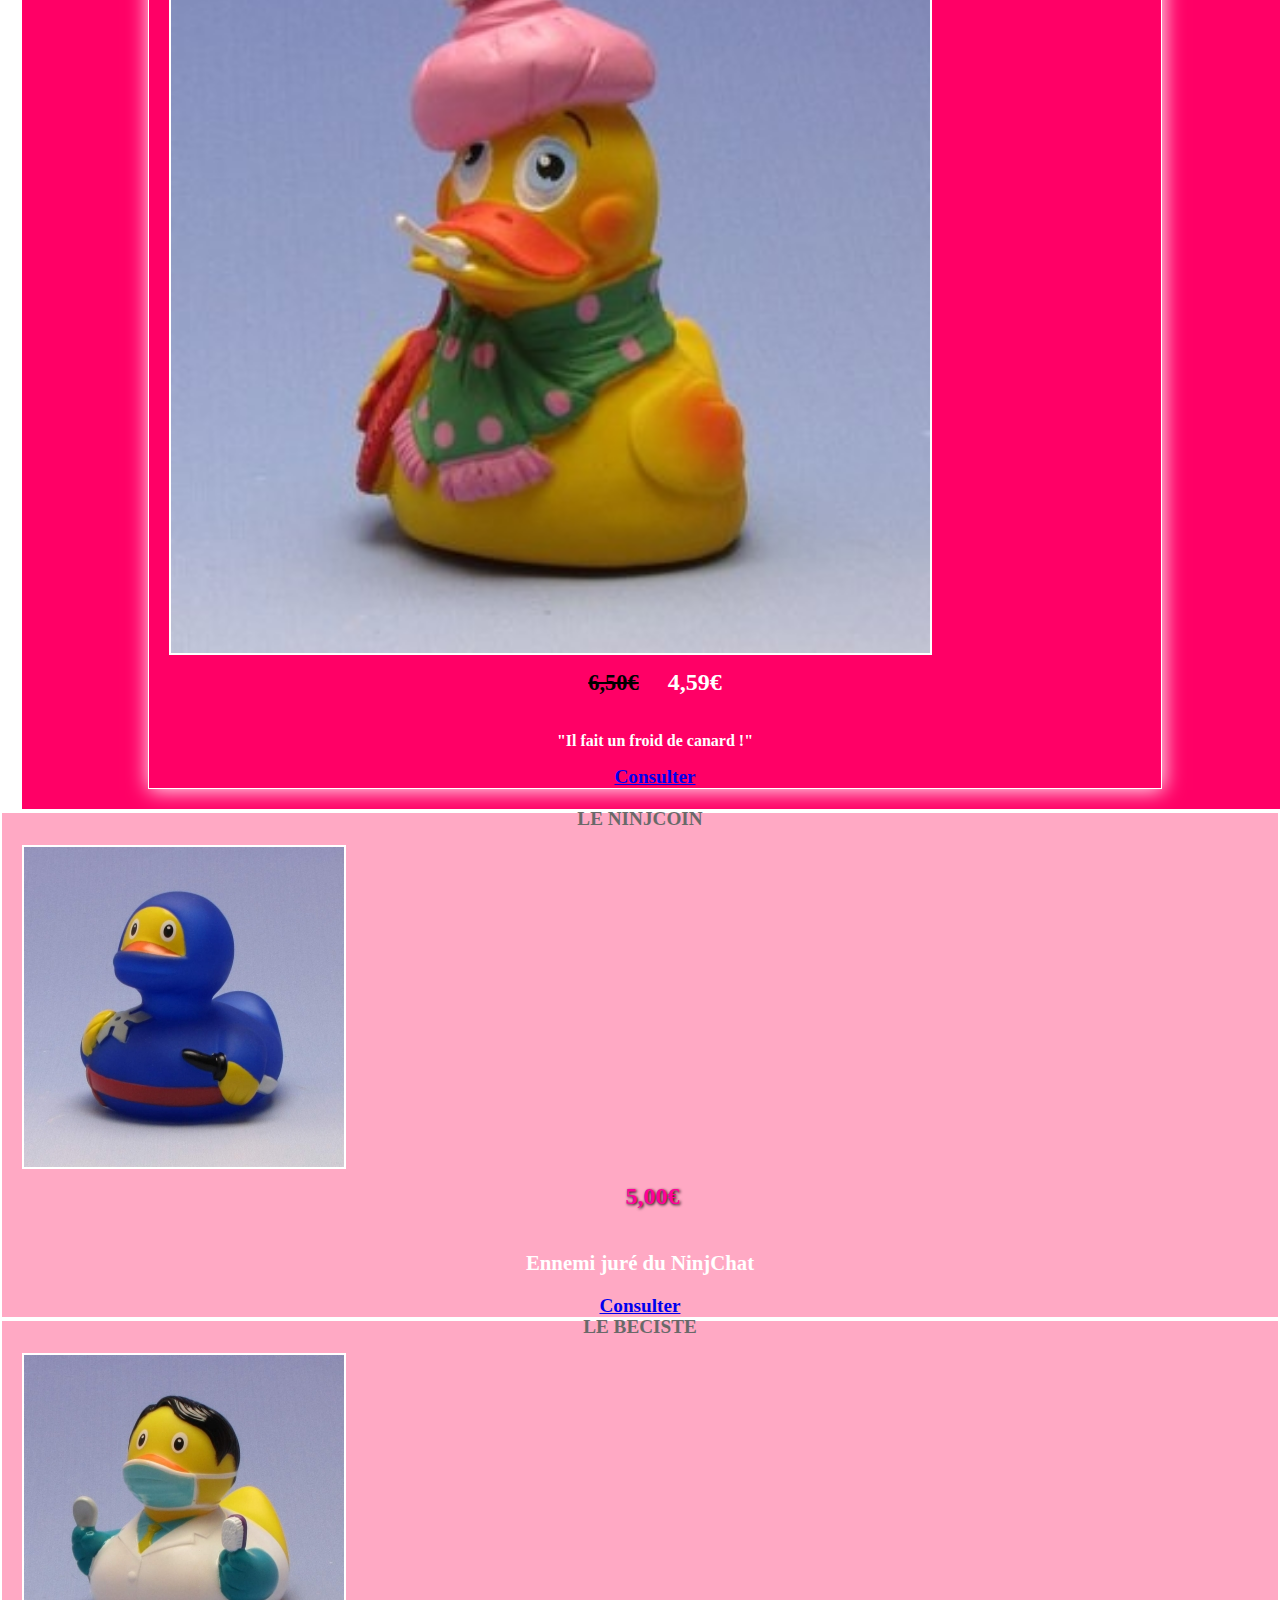
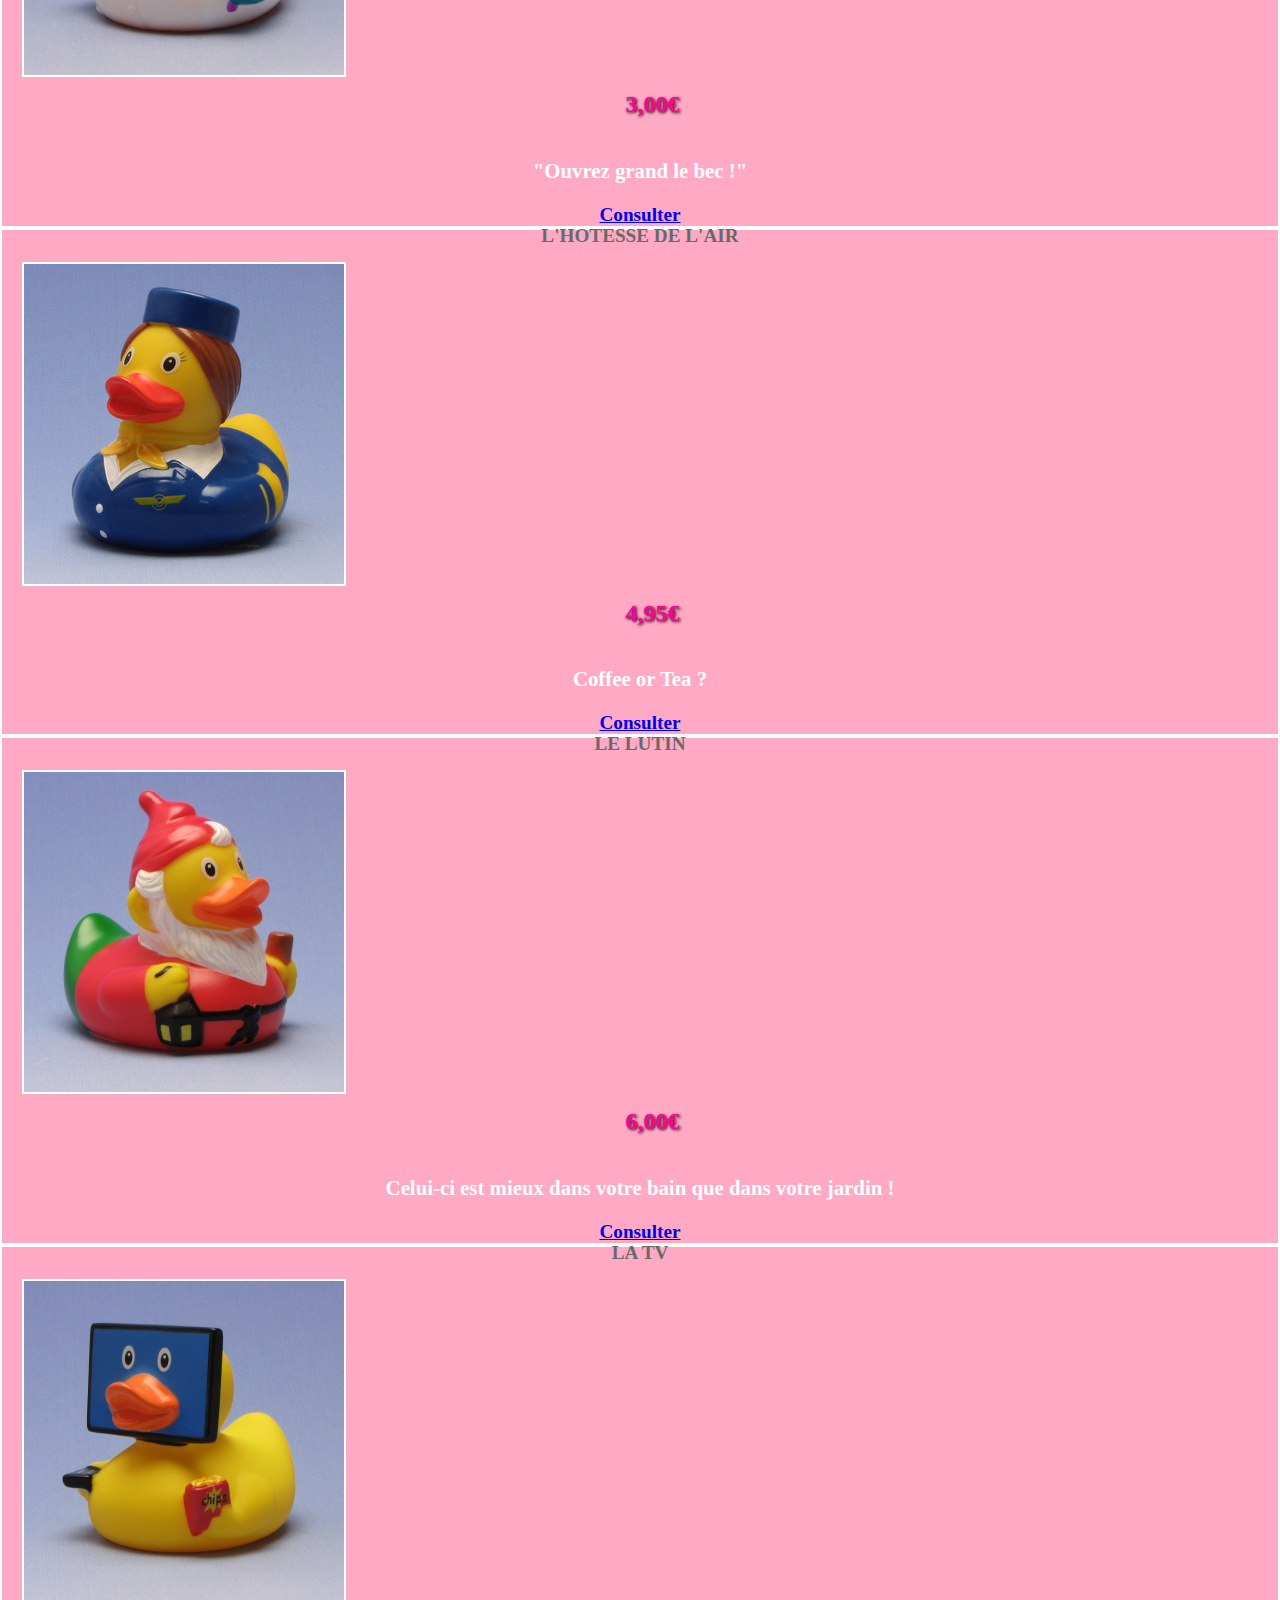
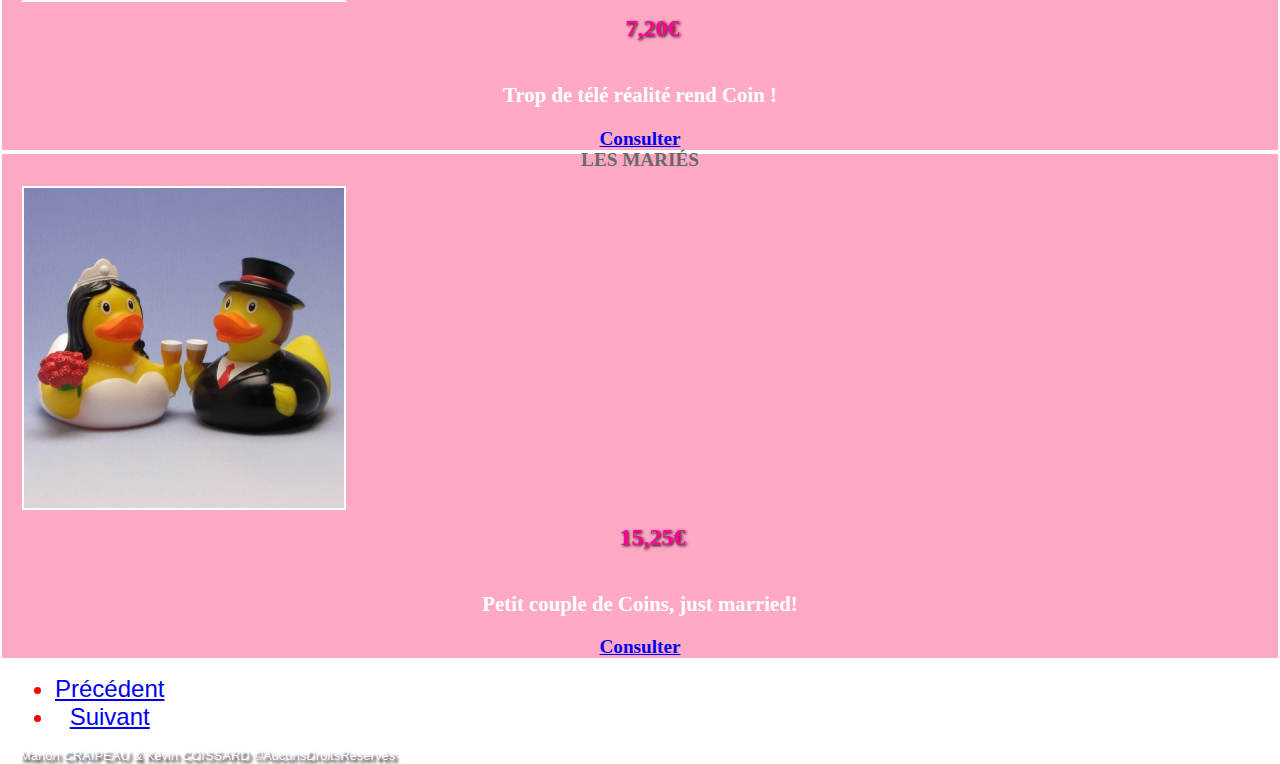
<file: ducklist.html>
<!DOCTYPE html>
<html>

<head>
    <meta charset="utf-8" />
    <link rel="stylesheet" href="https://maxcdn.bootstrapcdn.com/bootstrap/3.3.6/css/bootstrap.min.css" integrity="sha384-1q8mTJOASx8j1Au+a5WDVnPi2lkFfwwEAa8hDDdjZlpLegxhjVME1fgjWPGmkzs7" crossorigin="anonymous">
    <link rel="stylesheet" href="style.css" />
    <Title> Le Bon CoinCoin - Nos Canards </title>
</head>

<body>
    <div id="top_accueil">
        <div class="content">
            <div class="row">
                <div class="col-md-3">
                    <header class="header">
                        <div id="logo_nom">
                            <a href="accueil.html"><img src="images/logo.png" alt="logo" />
                                <h1>Le Bon CoinCoin</h1></a>
                        </div>
                    </header>
                </div>
                <!-- fin col-md-3 -->
                <nav class="col-md-9">
                    <nav class="nav">
                        <ul>
                            <li>
                                <a href="accueil.html">Accueil</a>
                            </li>
                            <li>
                                <a href="ducklist.html"><span id="ICI">Nos canards</span></a>
                            </li>
                            <li>
                                <a href="qui-somme-nous.html">L'équipe</a>
                            </li>
                            <li>
                                <a href="details.html">Détails techniques</a>
                            </li>
                            <li>
                                <a href="panier.html">Mon Panier </a>
                            </li>
                            <li>
                                <form class="navbar-form" action="#" role="search">
                                    <div class="form-group">
                                        <input type="text" class="form-control esearch" placeholder="Chercher un canard!">
                                        <button type="submit" class="btn btn-default"><span class="glyphicon glyphicon-search" aria-hidden="true"></span></button>
                                    </div>
                                </form>
                            </li>
                        </ul>
                    </nav>
                    <!-- fin nav -->

                </nav>
                <!-- fin col-md-9 -->
            </div>
            <!-- fin row -->
        </div>
        <!-- fin content -->
    </div>
    <!-- fin top-accueil -->




    <div class="content">
        <div class="row">
            <div class="col-md-3">
                <div class="left-aside">
                    <div class="thumbnail">
                        <div class="panel-default">
                            <div class="panel-heading">CATEGORIES</div>
                            <div class="panel-body">
                                <form action="ducklist.html" method="get">

                                    <label> Couleur
                                        <select class="form-control">
                                            <option>Jaune</option>
                                            <option>Rouge</option>
                                            <option>Noir</option>
                                            <option>Vert</option>
                                            <option>Bleu</option>
                                            <option>Rose</option>
                                        </select>
                                    </label>
                                    <br/>

                                    <label> Theme
                                        <select class="form-control">
                                            <option>Coin Coins Classique</option>
                                            <option>International</option>
                                            <option>Fête</option>
                                            <option>Métiers</option>
                                            <option>Personnages célèbres</option>
                                            <option>Coin Coins de collection</option>
                                            <option>Enfant</option>
                                            <option>Adulte</option>
                                            <option>Promo</option>
                                        </select>
                                    </label>
                                    <br/>

                                    <label> Prix Minimum
                                        <select class="form-control" name="prix_min">
                                            <option> Moins de 5€ </option>
                                            <option>10€</option>
                                            <option>15€</option>
                                            <option>20€</option>
                                            <option>25€</option>
                                            <option> Plus 30€</option>
                                        </select>
                                    </label>
                                    <label> Prix Maximum
                                        <select class="form-control" name="prix_max">
                                            <option> Moins de 5€ </option>
                                            <option>10€</option>
                                            <option>15€</option>
                                            <option>20€</option>
                                            <option>25€</option>
                                            <option> Plus 30€</option>
                                        </select>
                                    </label>
                                    <br/>
                                    <input type="submit" class="btn btn-default btn-submit" value="Chercher ! " />
                                </form>
                            </div>
                            <!-- fin panel-body -->
                        </div>
                        <!-- fin panel-default -->
                    </div>
                    <!-- fin thumbnail -->

                    <div class="thumbnail promo">
                        <div class="panel-default">
                            <div class="panel-heading"> LE COINCOIN DES PROMO' </div>



                            <div class="thumbnail">
                                <div class="panel-default">
                                    <div class="panel-heading"> Le Curé </div>
                                    <a href="/template-overviews/agency" class="post-image-link">
                                        <img src="images/clerc.jpg" class="img-rounded" alt="Curé" />
                                    </a>
                                    <div class="caption">
                                        <del> 9,50€ </del>
                                        <h2> 4,99€ </h2>
                                        <p> Oh mon Dieu !</p>
                                        <a href="article.html" class="btn btn-default">Consulter</a>
                                    </div>
                                    <!-- fin caption -->
                                </div>
                                <!-- fin panel-default -->
                            </div>
                            <!-- fin thumbnail -->

                            <div class="thumbnail">
                                <div class="panel-default">
                                    <div class="panel-heading"> L'Hypocoindriaque </div>
                                    <a href="/template-overviews/agency" class="post-image-link">
                                        <img src="images/malade.jpg" class="img-rounded" alt="Hypocoindriaque" />
                                    </a>
                                    <div class="caption">
                                        <del> 6,50€ </del>
                                        <h2> 4,59€ </h2>
                                        <p> "Il fait un froid de canard !"</p>
                                        <a href="article.html" class="btn btn-default">Consulter</a>
                                    </div>
                                    <!-- fin caption -->
                                </div>
                                <!-- fin panel-default -->
                            </div>
                            <!-- fin thumbnail -->
                        </div>
                        <!-- fin panel-default -->
                    </div>
                    <!-- fin thumbnail-promo-->
                </div>
                <!-- fin left-aside -->
            </div>
            <!-- fin col-md-3 -->

            <div class="col-md-9">

                <div class="col-lg-4 col-sm-6">
                    <div class="thumbnail">
                        <div class="panel-default">
                            <div class="panel-heading"> Le Ninjcoin </div>
                            <a href="/images/ninja.jpg" class="post-image-link">
                                <img src="images/ninja.jpg" class="img-rounded" alt="Ninjcoin" />
                            </a>
                            <div class="caption">
                                <h2> 5,00€ </h2>
                                <p> Ennemi juré du NinjChat </p>
                                <a href="article.html" class="btn btn-default">Consulter</a>
                            </div>
                            <!-- fin caption -->
                        </div>
                        <!-- fin panel-default -->
                    </div>
                    <!-- fin thumbnail -->
                </div>
                <!-- fin col-lg-4 col-sm-6 -->

                <div class="col-lg-4 col-sm-6">
                    <div class="thumbnail">
                        <div class="panel-default">
                            <div class="panel-heading"> Le Beciste </div>
                            <a href="/template-overviews/agency" class="post-image-link">
                                <img src="images/dentiste.jpg" class="img-rounded" alt="Canard Dentiste" />
                            </a>
                            <div class="caption">
                                <h2> 3,00€ </h2>
                                <p> "Ouvrez grand le bec !"</p>
                                <a href="article.html" class="btn btn-default">Consulter</a>
                            </div>
                            <!-- fin caption -->
                        </div>
                        <!-- fin panel-default -->
                    </div>
                    <!-- fin thumbnail -->
                </div>
                <!-- fin col-lg-4 col-sm-6 -->

                <div class="col-lg-4 col-sm-6">
                    <div class="thumbnail">
                        <div class="panel-default">
                            <div class="panel-heading"> L'Hotesse de l'Air </div>
                            <a href="/template-overviews/agency" class="post-image-link">
                                <img src="images/hotesse.jpg" class="img-rounded" alt="Canard Hotesse de l'Air" />
                            </a>
                            <div class="caption">
                                <h2> 4,95€ </h2>
                                <p> Coffee or Tea ? </p>
                                <a href="article.html" class="btn btn-default">Consulter</a>
                            </div>
                            <!-- fin caption -->
                        </div>
                        <!-- fin panel-default -->
                    </div>
                    <!-- fin thumbnail -->
                </div>
                <!-- fin col-lg-4 col-sm-6 -->

                <div class="col-lg-4 col-sm-6">
                    <div class="thumbnail">
                        <div class="panel-default">
                            <div class="panel-heading"> Le Lutin </div>
                            <a href="/template-overviews/agency" class="post-image-link">
                                <img src="images/lutin.jpg" class="img-rounded" alt="Canard Lutin" />
                            </a>
                            <div class="caption">
                                <h2> 6,00€ </h2>
                                <p> Celui-ci est mieux dans votre bain que dans votre jardin !</p>
                                <a href="article.html" class="btn btn-default">Consulter</a>
                            </div>
                            <!-- fin caption -->
                        </div>
                        <!-- fin panel-default -->
                    </div>
                    <!-- fin thumbnail -->
                </div>
                <!-- fin col-lg-4 col-sm-6 -->

                <div class="col-lg-4 col-sm-6">
                    <div class="thumbnail">
                        <div class="panel-default">
                            <div class="panel-heading"> La TV </div>
                            <a href="/template-overviews/agency" class="post-image-link">
                                <img src="images/tv.jpg" class="img-rounded" alt="Canard tv" />
                            </a>
                            <div class="caption">
                                <h2> 7,20€ </h2>
                                <p> Trop de télé réalité rend Coin ! </p>
                                <a href="article.html" class="btn btn-default">Consulter</a>
                            </div>
                            <!-- fin caption -->
                        </div>
                        <!-- fin panel-default -->
                    </div>
                    <!-- fin thumbnail -->
                </div>
                <!-- fin col-lg-4 col-sm-6 -->

                <div class="col-lg-4 col-sm-6">
                    <div class="thumbnail">
                        <div class="panel-default">
                            <div class="panel-heading"> Les Mariés </div>
                            <a href="/template-overviews/agency" class="post-image-link">
                                <img src="images/wedding.jpg" class="img-rounded" alt="Canard Mariage" />
                            </a>
                            <div class="caption">
                                <h2> 15,25€ </h2>
                                <p> Petit couple de Coins, just married!</p>
                                <a href="article.html" class="btn btn-default">Consulter</a>
                            </div>
                            <!-- fin caption -->
                        </div>
                        <!-- fin panel-default -->
                    </div>
                    <!-- fin thumbnail -->
                </div>
                <!-- fin col-lg-4 col-sm-6 -->


            <nav class="pagination">
                    <ul class="pager">
                        <li><a href="#">Précédent</a></li>
                        <li><a href="#">Suivant</a></li>
                    </ul>
                </nav>

            </div>
            <!-- fin col-md-9 -->
        </div>
        <!-- fin row -->



    </div>
    <!-- fin content -->

</body>

<span class="footer">
      Marion CRAIPEAU & Kévin COISSARD ©AucunsDroitsReservés
    </span>

</html>
</file>
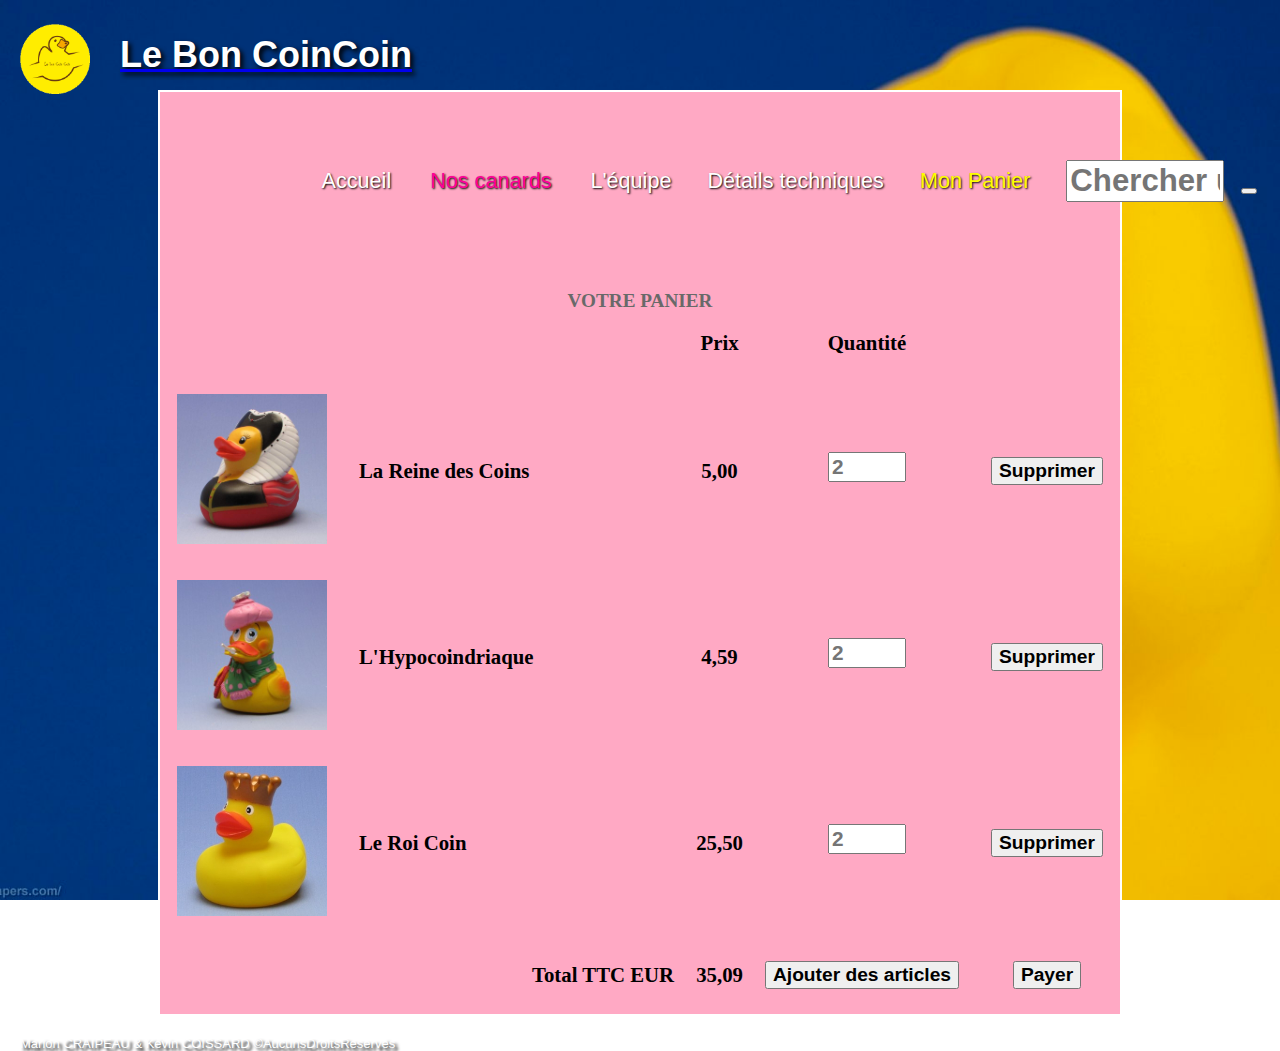
<file: panier.html>
<!DOCTYPE html>
<html>

<head>
    <meta charset="utf-8" />
    <link rel="stylesheet" href="https://maxcdn.bootstrapcdn.com/bootstrap/3.3.6/css/bootstrap.min.css" integrity="sha384-1q8mTJOASx8j1Au+a5WDVnPi2lkFfwwEAa8hDDdjZlpLegxhjVME1fgjWPGmkzs7" crossorigin="anonymous">
    <link rel="stylesheet" href="style.css" />
    <Title> Le Bon CoinCoin - Mon Panier </title>

</head>

<body>

    <div id="top_accueil">
        <div class="content">
            <div class="row">
                <div class="col-md-3">
                    <header class="header">
                        <div id="logo_nom">
                            <a href="accueil.html"><img src="images/logo.png" alt="logo" />
                                <h1>Le Bon CoinCoin</h1></a>
                        </div>
                    </header>
                </div>
                <!-- fin col-md-3 -->
                <nav class="col-md-9">
                    <nav class="nav">
                        <ul>
                            <li>
                                <a href="accueil.html">Accueil</a>
                            </li>
                            <li>
                                <a href="ducklist.html"><span id="canards">Nos canards</span></a>
                            </li>
                            <li>
                                <a href="qui-somme-nous.html">L'équipe</a>
                            </li>
                            <li>
                                <a href="details.html">Détails techniques</a>
                            </li>
                            <li>
                                <a href="panier.html"><span id="ICI">Mon Panier</span></a></a>
                            </li>
                            <li>
                                <form class="navbar-form" action="ducklist.html" role="search">
                                    <div class="form-group">
                                        <input type="text" class="form-control esearch" placeholder="Chercher un canard!">
                                        <button type="submit" class="btn btn-default"><span class="glyphicon glyphicon-search" aria-hidden="true"></span</button> 
							  </div>
							</form>
						</li>
		            </ul>
				</nav>	<!-- fin nav -->
			</nav>  <!-- fin col-md-9 -->
		</div> <!-- fin row -->
	</div>	<!-- fin content -->
</div>  <!-- fin top-accueil -->

    <div class="content">
       <div class="thumbnail panier ">
				  <div class="panel-default">
				    <div class="panel-heading"> Votre Panier </div>
					    <div class="panel-body">
					    	<div class="row">
                                <table>
                                        <tr>
                                            <th></th>
                                            <th></th>
                                            <th><p>Prix</p></th>
                                            <th><p>Quantité</p></th>
                                            <th></th>
                                        </tr>
                                
                                        <tr class="ligne-tableau">
                                            <td> <img class="img-circle" src="images/queen.jpg" alt="Coin Queen"/></td>
                                            <td class="panier-libelle"><p> La Reine des Coins </p></td>
                                            <td> <p> 5,00 </p></td>
                                            <td>  <form>
                                                    <input type="number" name="quantity"  min="1"  placeholder="2">
                                                  </form> 
                                            </td>
                                            <td> <input type="submit" class="btn btn-default btn-submit" value="Supprimer"	/></td>
                                        </tr>   
                                        
                                        <tr class="ligne-tableau">
                                            <td> <img class="img-circle" src="images/malade.jpg" alt="Coin coin malade"/></td>
                                            <td class="panier-libelle"><p> L'Hypocoindriaque </p></td>
                                            <td> <p> 4,59 </p></td>
                                            <td>  <form>
                                                    <input type="number" name="quantity"  min="1"  placeholder="2">
                                                  </form> 
                                            </td>
                                            <td> <input type="submit" class="btn btn-default btn-submit" value="Supprimer"	/></td>
                                    </tr>
                                    
                                        <tr class="ligne-tableau">
                                            <td> <img class="img-circle" src="images/roi.jpg" alt="Coin Roi"/></td>
                                            <td class="panier-libelle"><p> Le Roi Coin </p></td>
                                            <td> <p> 25,50 </p></td>
                                            <td>  <form>
                                                    <input type="number" name="quantity"  min="1"  placeholder="2">
                                                  </form> 
                                            </td>
                                            <td> <input type="submit" class="btn btn-default btn-submit" value="Supprimer"	/></td>
                                        </tr>
                                                                            
                                        <tr>
                                            <td></td>
                                            <td> <p style="text-align: right"> Total TTC EUR</p></td>
                                            <td> <p> 35,09 </p></td>
                                            <td><a href="ducklist.html" /><input type="submit" class="btn btn-default btn-submit" value="Ajouter des articles" /></a></td>
                                            <td><input type="submit" class="btn btn-default btn-submit" value="Payer"	/></td>
                                        </tr>
                                    </table>
                                    
            </div>
            <!-- fin row -->
        </div>
        <!-- fin panel-body -->
    </div>
    <!-- din panel-default -->
    </div>
    <!-- din thumbnail -->
    </div>
    <!-- fin content-->



    <footer class="footer">
        <p>Marion CRAIPEAU & Kévin COISSARD ©AucunsDroitsReservés</p>
    </footer>
</body>



</html>
</file>
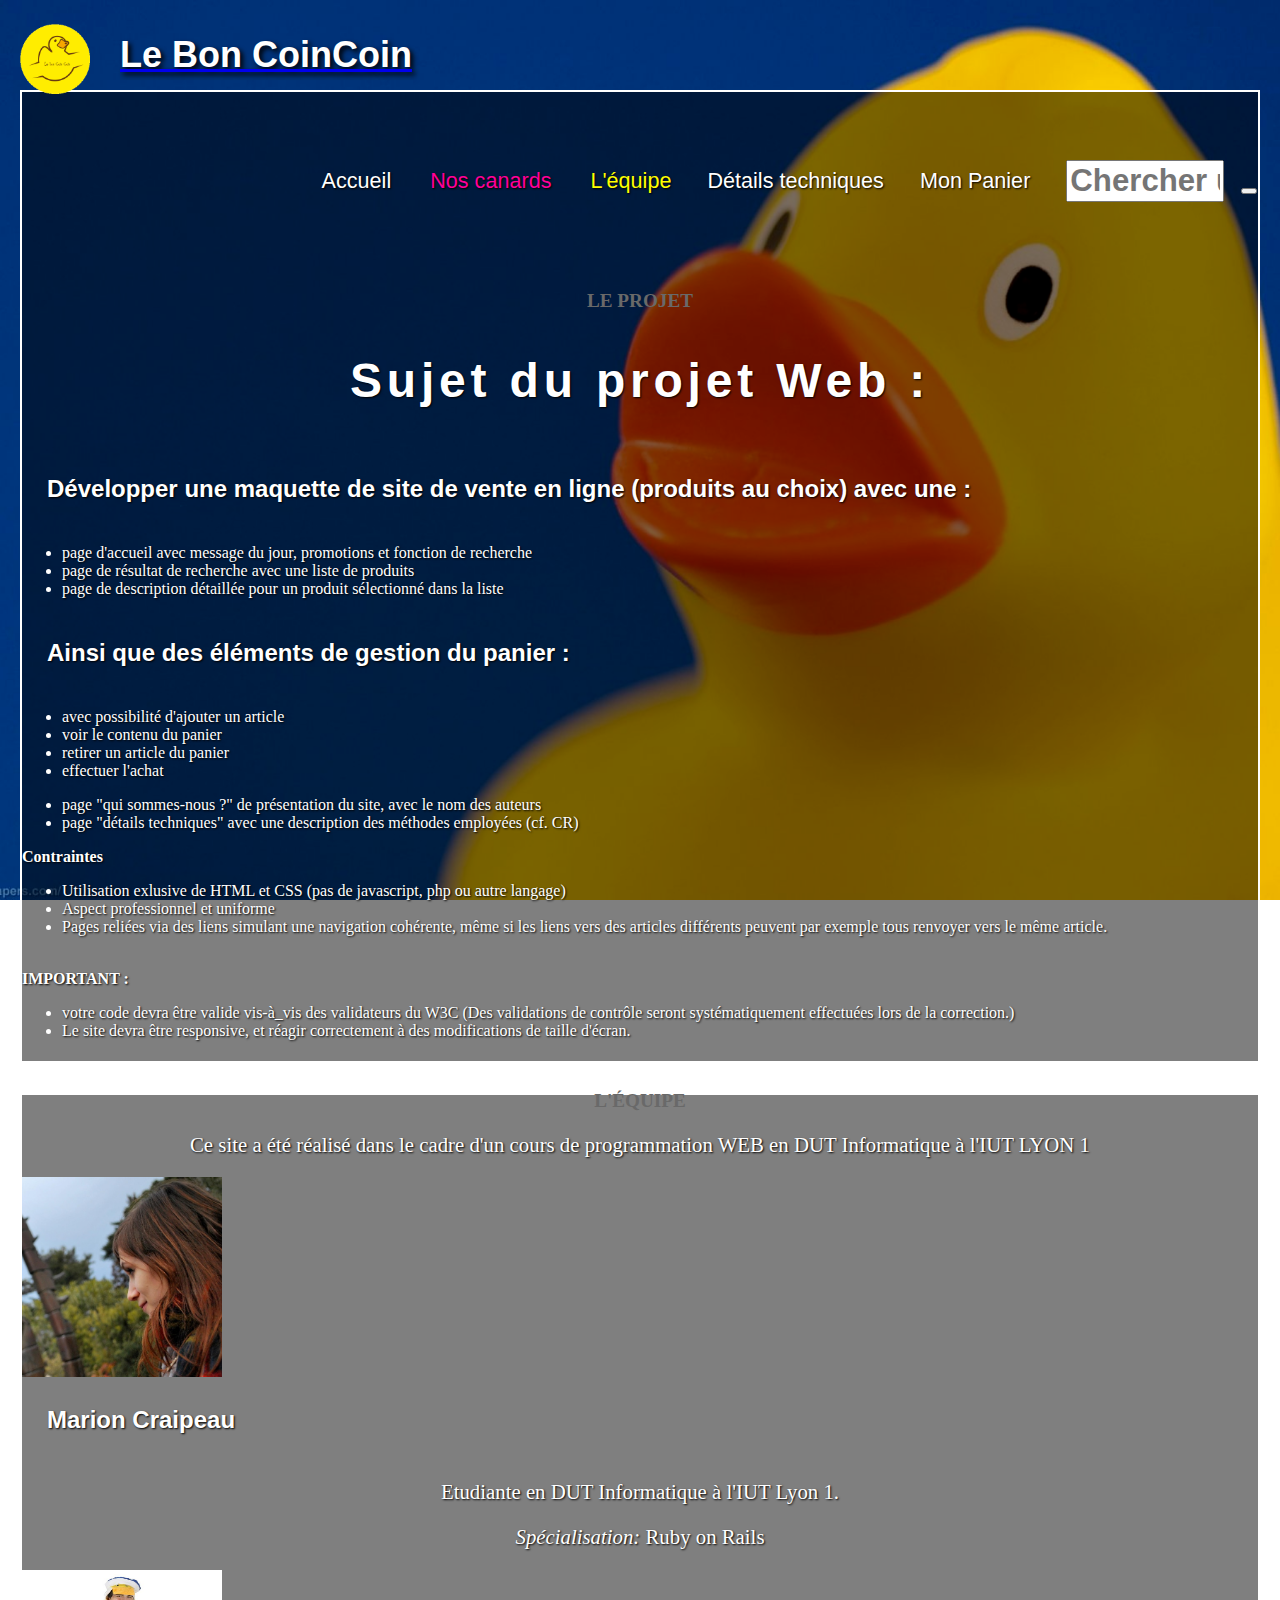
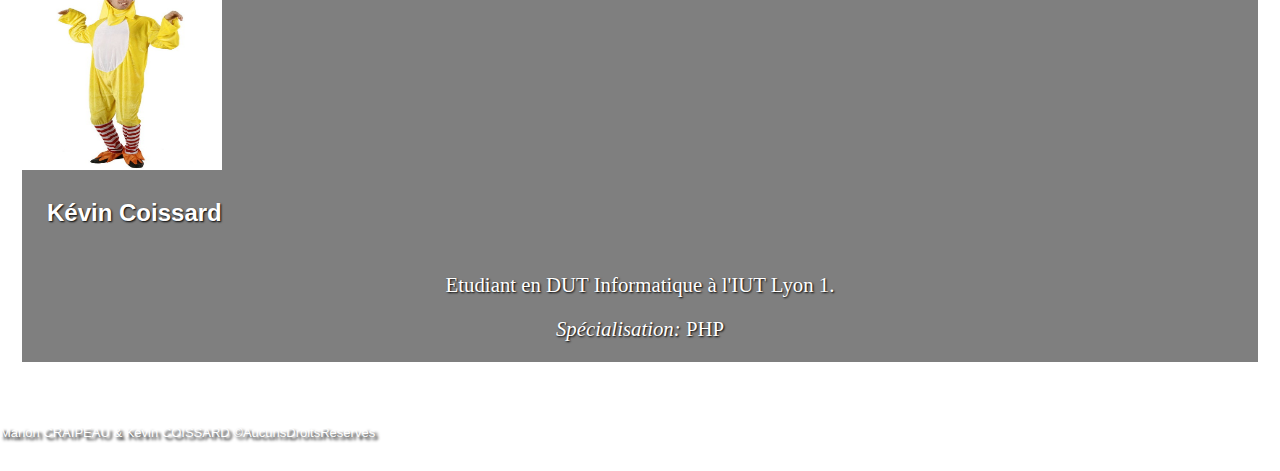
<file: qui-somme-nous.html>
<!DOCTYPE html>
<html>

<head>
    <meta charset="utf-8" />
    <link rel="stylesheet" href="https://maxcdn.bootstrapcdn.com/bootstrap/3.3.6/css/bootstrap.min.css" integrity="sha384-1q8mTJOASx8j1Au+a5WDVnPi2lkFfwwEAa8hDDdjZlpLegxhjVME1fgjWPGmkzs7" crossorigin="anonymous">
    <link rel="stylesheet" href="style.css" />
    <Title> Le bon CoinCoin - Notre équipe </title>
</head>


<body>
    <div id="top_accueil">
        <div class="content">
            <div class="row">
                <div class="col-md-3">
                    <header class="header">
                        <div id="logo_nom">
                            <a href="accueil.html"><img src="images/logo.png" alt="logo" />
                                <h1>Le Bon CoinCoin</h1></a>
                        </div>
                    </header>
                </div>
                <!-- fin col-md-3 -->
                <nav class="col-md-9">
                    <nav class="nav">
                        <ul>
                            <li>
                                <a href="accueil.html">Accueil</a>
                            </li>
                            <li>
                                <a href="ducklist.html"><span id="canards">Nos canards</span></a>
                            </li>
                            <li>
                                <a href="qui-somme-nous.html"><span id="ICI">L'équipe</span></a></a>
                            </li>
                            <li>
                                <a href="details.html">Détails techniques</a>
                            </li>
                            <li>
                                <a href="panier.html">Mon Panier </a>
                            </li>
                            <li>
                                <form class="navbar-form" action="article.html" role="search">
                                    <div class="form-group">
                                        <input type="text" class="form-control esearch" placeholder="Chercher un canard!">
                                        <button type="submit" class="btn btn-default"><span class="glyphicon glyphicon-search" aria-hidden="true"></span</button> 
							  
							</form>
						</li>
		            </ul>
				</nav>	<!-- fin nav -->
			</nav>  <!-- fin col-md-9 -->
		</div> <!-- fin row -->
	</div>	<!-- fin content -->
</div>  <!-- fin top-accueil -->

		<div class="equipe">
            <article>
                 <div class="thumbnail">
                    <div class="panel-default">
                      <div class="panel-heading"> Le projet </div>
                       <div class="panel-body">
                           <p> <h1>Sujet du projet Web :</h1>
                           <h2>Développer une maquette de site de vente en ligne (produits au choix) avec une :</h2> </br>
    <ul>
        <li>
            page d'accueil avec message du jour, promotions et fonction de recherche
        </li>
        <li>page de résultat de recherche avec une liste de produits
        </li>
        <li>page de description détaillée pour un produit sélectionné dans la liste
        </li>
  </ul>
                        
    <h2>Ainsi que des éléments de gestion du panier : </h2>
        
     <ul>
         <li>avec possibilité d'ajouter un article</li>
         <li>voir le contenu du panier</li>
         <li>retirer un article du panier</li>
         <li>effectuer l'achat</li>
    </ul>
  <ul>                  
    </li>
        <li>page "qui sommes-nous ?" de présentation du site, avec le nom des auteurs</li>
        <li>page "détails techniques" avec une description des méthodes employées (cf. CR)</li>

</ul>
<b>Contraintes</b>
<ul>
    <li>Utilisation exlusive de HTML et CSS (pas de javascript, php ou autre langage)</li>
    <li>Aspect professionnel et uniforme</li>
    <li>Pages reliées via des liens simulant une navigation cohérente, même si les liens vers
        des articles différents peuvent par exemple tous renvoyer vers le même article.</li></br>
                </ul>
    
    <b>IMPORTANT :</b>
    <ul>
    <li> votre code devra être valide vis-à_vis des validateurs du W3C
        (Des validations de contrôle seront systématiquement effectuées lors de la correction.)</li>
  <li>Le site devra être responsive, et réagir correctement à des modifications de
      taille d'écran.</li>
                     </ul>
    </p>
                       </div>  <!-- fin panel-body -->
                    </div> <!-- fin panel-default -->
                 </div> <!-- fin thumbnail -->
            </article>
        
		
            <article>
                     <div class="thumbnail">
                        <div class="panel-default">
                          <div class="panel-heading"> L'équipe</div>
                           <div class="panel-body">
                             <p> Ce site a été réalisé dans le cadre d'un cours de programmation WEB en DUT Informatique à l'IUT LYON 1 </p>
                               <div class="row">
                                <div class="col-md-2" >
                                   <img class="img-circle" src="images/marion.jpg" alt="photo-marion" />
                                </div>
                                <div class="col-md-4 presentation" >
                                    <h2> Marion Craipeau </h2>
                                    <p> Etudiante en DUT Informatique à l'IUT Lyon 1. </p>
                                    <p> <em>Spécialisation: </em> Ruby on Rails </p>
                                </div>
                                <div class="col-md-2" >
                                     <img class="img-circle" src="images/kevin.jpg" alt="photo-kevin" />
                                </div>
                                <div class="col-md-4" >
                                  <h2> Kévin Coissard</h2>
                                    <p> Etudiant en DUT Informatique à l'IUT Lyon 1. </p>
                                    <p> <em>Spécialisation: </em> PHP </p>
                                </div>
                               </div>
                           </div>  <!-- fin panel-body -->
                        </div> <!-- fin panel-default -->
                     </div> <!-- fin thumbnail -->
            </article>
        </div> <!-- fin equipe -->
    
		<span class="footer">
			<p>Marion CRAIPEAU & Kévin COISSARD   ©AucunsDroitsReservés</p>
		</span>
		

	</body>
	
	
		
</html>
</file>
<file: style.css>
/* Definition des polices personnalisees */

@font-face {
    font-family: 'Pacifico';
    font-style: normal;
    font-weight: normal;
    src: local('Pacifico'), url('http://themes.googleusercontent.com/font?kit=fKnfV28XkldRW297cFLeqfesZW2xOQ-xsNqO47m55DA') format('truetype');
}

html {
    font-family: 'Dayrom';
    height: 100%;
    width: 100%;
}

body {
    height: 100%;
    color: white;
    margin: auto;
    background: url("/images/fond-index.jpg") no-repeat center fixed;
    background-size: cover;
    background-attachment: fixed;
}

.panel-default .panel-heading {
    color: #696969;
    font-weight: bold;
}


#top_accueil {
    margin-left: 20px;
    margin-bottom: 20px;
}

#logo_nom {
    text-shadow: 3px 3px 5px black;
    font-size: large;
    min-width: 300px;
    width: auto;
    font-family: 'Pacifico', Arial, sans-serif;
}

header #logo_nom img {
    float: left;
    max-width: 70px;
    max-height: 70px;
    height: auto;
    margin-right: 30px;
}

#top_accueil .nav {
    width: 100%;
    height: 20%;
    float: right;
    display: flex;
    justify-content: flex-end;
    position: relative;
    top: 20px;
    margin-bottom: 50px;
}

#top_accueil nav ul {
    margin-right: 15px;
    font-size: x-large;
    text-align: left;
    padding-left: 0px;
    font-family: 'Pacifico', Arial, sans-serif;
    display: flex;
    flex-wrap: wrap;
    padding-top: 20px;
}

#top_accueil nav li {
    margin: 8px;
    display: inline;
    color: white;
    text-shadow: 1px 1px 2px black;
}

#top_accueil nav li a {
    padding: 10px;
    color: inherit;
    text-decoration: none;
    font-size: 0.9em;
}

#top_accueil nav li a #canards {
    color: #FF0099;
    text-shadow: 1px 1px 2px black;
    padding-right: 3px;
    padding-left: 3px;
}

#top_accueil nav li #ICI {
    color: yellow;
}

#top_accueil nav li a:hover {
    color: yellow;
    text-shadow: 3px 3px 3px black;
    border: dashed 3px white;
    transition: 0.7s;
}

#top_accueil nav li a span:hover {
    color: yellow;
    text-shadow: 3px 3px 3px black;
}

#logo_nom a h1 {
    font-size: 200%;
}

section {
    width: 40%;
    height: 40%;
    margin: auto;
    margin-bottom: 10px;
    margin-top: 50px;
    display: flex;
    flex-direction: column;
    justify-content: center;
    text-align: center;
}

.footer {
    font-family: Verdana, sans-serif;
    font-size: small;
    text-shadow: 3px 3px 3px black;
    margin: 20px;
    bottom: 0px;
}

#zone_recherche {
    margin-left: 50px;
    width: 30%;
    display: flex;
}


/* Lien source pour le boutton : http://www.sanwebe.com/2014/02/css3-buttons-examples-with-effects-animations */

#button {
    display: inline-block;
    margin-top: 20%;
    -webkit-border-radius: 8px;
    -moz-border-radius: 8px;
    border-radius: 8px;
    -webkit-box-shadow: 0 8px 0 #c5376d, 0 15px 20px rgba(0, 0, 0, .35);
    -moz-box-shadow: 0 8px 0 #c5376d, 0 15px 20px rgba(0, 0, 0, .35);
    box-shadow: 0 8px 0 #c5376d, 0 15px 20px rgba(0, 0, 0, .35);
    -webkit-transition: -webkit-box-shadow .1s ease-in-out;
    -moz-transition: -moz-box-shadow .1s ease-in-out;
    -o-transition: -o-box-shadow .1s ease-in-out;
    transition: box-shadow .1s ease-in-out;
    font-size: 50px;
    color: #fff;
}

#button span {
    display: inline-block;
    padding: 20px 30px;
    background-color: #ec528d;
    background-image: -webkit-gradient(linear, 0% 0%, 0% 100%, from(hsla(338, 90%, 80%, .8)), to(hsla(338, 90%, 70%, .2)));
    background-image: -webkit-linear-gradient(hsla(338, 90%, 80%, .8), hsla(338, 90%, 70%, .2));
    background-image: -moz-linear-gradient(hsla(338, 90%, 80%, .8), hsla(338, 90%, 70%, .2));
    background-image: -o-linear-gradient(hsla(338, 90%, 80%, .8), hsla(338, 90%, 70%, .2));
    -webkit-border-radius: 8px;
    -moz-border-radius: 8px;
    border-radius: 8px;
    -webkit-box-shadow: inset 0 -1px 1px rgba(255, 255, 255, .15);
    -moz-box-shadow: inset 0 -1px 1px rgba(255, 255, 255, .15);
    box-shadow: inset 0 -1px 1px rgba(255, 255, 255, .15);
    font-family: 'Pacifico', Arial, sans-serif;
    line-height: 1;
    text-shadow: 0 -1px 1px rgba(175, 49, 95, .7);
    -webkit-transition: background-color .2s ease-in-out, -webkit-transform .1s ease-in-out;
    -moz-transition: background-color .2s ease-in-out, -moz-transform .1s ease-in-out;
    -o-transition: background-color .2s ease-in-out, -o-transform .1s ease-in-out;
    transition: background-color .2s ease-in-out, transform .1s ease-in-out;
}

#button:hover span {
    background-color: #ec6a9c;
    text-shadow: 0 -1px 1px rgba(175, 49, 95, .9), 0 0 5px rgba(255, 255, 255, .8);
}

#button:active,
#button:focus {
    -webkit-box-shadow: 0 8px 0 #c5376d, 0 12px 10px rgba(0, 0, 0, .3);
    -moz-box-shadow: 0 8px 0 #c5376d, 0 12px 10px rgba(0, 0, 0, .3);
    box-shadow: 0 8px 0 #c5376d, 0 12px 10px rgba(0, 0, 0, .3);
}

#button:active span {
    -webkit-transform: translate(0, 4px);
    -moz-transform: translate(0, 4px);
    -o-transform: translate(0, 4px);
    transform: translate(0, 4px);
}


/*Formulaire*/

#research {
    margin: 0px;
    width: 150px;
    margin: auto;
    margin-top: 20px;
}

.research {
    width: 90%;
    height: 30%;
    margin: auto;
    margin-bottom: 10px;
    /*display:flex;
    flex-direction:column;
    justify-content:center;*/
    text-align: center;
}

.form-group {
    position: relative;
    bottom: 16px;
}

h1 {
    color: white;
    position: relative;
    top: 10px;
}

a:hover {
    text-decoration: none;
}

input.form-control.esearch {
    width: 150px;
}

label {
    color: black;
    position: relative;
    left: 10px;
    font-size: 1.2em;
}

.thumbnail {
    background-color: rgb(255, 169, 196); /* rose */
    border: 2px white solid;
}

.thumbnail p {
    font-size: 1.3em;
}

.form-control {
    margin: 10px;
}

option {
    margin: 10px;
}

.thumbnail .btn-default {
    margin: 10px;
    font-weight: bold;
    text-align: center;
    font-size: 1.2em;
}

.panel-heading {
    margin: -5px;
    font-weight: bold;
    text-align: center;
    font-size: 1.2em;
    text-transform: uppercase;
}

/*La feuille de style que tu avais integre dans le header */


/* -----------  NOS CANARDS -----------*/

.caption {
    text-align: center;
    font-weight: bold;
}

.caption h2 {
    margin-left: 25px;
    color: #FF0099;
    text-shadow: 1px 1px 3px black;
    font-weight: bold;
}

.img-rounded {
    border: white solid 2px;
    margin: 20px 20px -10px 20px;
}

.glyphicon-shopping-cart {
    margin: 10px;
}

.ajouter-panier {
    text-align: right;
}

td {
    padding: 5px;
}

.pagination {
    display: inline-block;
    font-size: 1.5em;
    font-family: 'Pacifico', Arial, sans-serif;
    margin: 15px;
    text-align: center;
}

.pager {
    margin: auto;
    color: red;
    text-align:center;
}

.btn-panier {
    position: relative;
    right: 10px;
}

.promo {
   background-color: #FF0066; /*jaune poussin v2 */
    /* orange */
}

.promo .thumbnail {
    background-color: #FF0066;
    width: 80%;
    margin: auto;
    margin-top: 20px;
    margin-bottom: 20px;
    border: 1px white solid;
    box-shadow: 1px 1px 20px;
}

.promo p {
    font-size: 1em;
}

.promo h2 {
    color: white;
    font-weight: bold;
    text-shadow: none;
}

h2,
del {
    display: inline-block;
}

.promo .img-rounded {
    width: 75%;
    color: red;
}

del {
    font-size: 1.4em;
    color: black;
}

.suggestions .img-rounded {
    width: 75%;
    color: red;
}

.suggestions .panel-heading {
    margin-bottom: 20px;
}

.left-aside {
    margin-left: 20px;
    margin-right: -10px;
}

.accueil {
    margin: 20px;
}

.accueil .thumbnail {
    background-color: rgba(0, 0, 0, 0.5);
    margin-bottom: 30px;
}

.accueil .promo .panel-default .thumbnail {
    background-color: rgb(255, 190, 20);/* jaune poussin */
}

.accueil .thumbnail h1 {
    margin-top: -10px;
    padding: 20px;
    text-align: center;
    font-family: 'Pacifico', Arial, sans-serif;
    font-size: 3em;
    letter-spacing: 0.1em;
}

.accueil article .thumbnail p {
    text-align: center;
    margin: 30px;
    font-size: 1.5em;
    color: orange;
    text-shadow: 1px 3px 3px black;
}

/* Article */

.article h2 {
    color: red;
    font-weight: bold;
}

.article p {
    color: rgb(51,51,73);
}

/* page details */

.details {
    margin: 20px;
    text-align: center;
}

.details .thumbnail {
    background-color: rgba(0, 0, 0, 0.5);
    margin-bottom: 30px;
}

.details .promo .panel-default .thumbnail {
    background-color: rgb(255, 190, 20);
    /* jaune poussin */
}

.details .thumbnail h1 {
    margin-top: -10px;
    padding: 20px;
    text-align: center;
    font-family: 'Pacifico', Arial, sans-serif;
    font-size: 3em;
    letter-spacing: 0.1em;
}

body .details img {
    width: 100px;
    height: 100px;
}

body .details .panel-body p {
    color: white;
    text-shadow: 1px 1px 2px black;
}

.detailstext ul {
    margin-left: 45%;
    margin-right: 40%;
    text-align: left;
}

.details h3 {
    padding-top: 10px;
    border-top: 2px solid white;
}


/*  fin page details */


/* page equipe */

#photo {
    display: flex;
    justify-content: center;
}

#photo img {
    width: 140px;
    height: 200px;
}

.equipe {
    margin: 20px;
    text-align: center;
}

.equipe .thumbnail {
    background-color: rgba(0, 0, 0, 0.5);
    margin-bottom: 30px;
}

.equipe .promo .panel-default .thumbnail {
    background-color: rgb(255, 190, 20);
    /* jaune poussin */
}

.equipe .thumbnail h1 {
    margin-top: -10px;
    padding: 20px;
    text-align: center;
    font-family: 'Pacifico', Arial, sans-serif;
    font-size: 3em;
    letter-spacing: 0.1em;
}

.equipe .thumbnail h2 {
    margin: 25px;
    font-family: 'Pacifico', Arial, sans-serif;
}

.equipe .thumbnail p {
    text-align: center;
}

.equipe .panel-heading {
    margin-bottom: 20px;
}

.equipe .panel-body {
    text-align: left;
    color: white;
    text-shadow: 1px 1px 2px black;
}

.img-circle {
    width: 200px;
    height: 200px;
    margin: auto;
    letter-spacing: 0.1em;
}

/* fin page equipe */

/* PANIER */
.panier {
    width: 75%;
    margin: auto;
}

.panier .img-circle {
    padding: 10px;
    width: auto;
    height: 150px;
}

.panier form input {
    width: 70px;
    position: relative;
    bottom: 4px; 
}



.panier table td, th {
    text-align: center;    
}

.ligne-tableau{
     border-bottom: white solid 2px;
    border-top: white solid 2px;
}

.panier-libelle {
   width: 50%;
}

.panier p, input {
    font-size: 1.3em;
    color: black;
    font-weight: bold;
    margin-left: 10px;
}

.panier-libelle p{
    text-align: left;
    margin-left: 10px;
}
</file>
